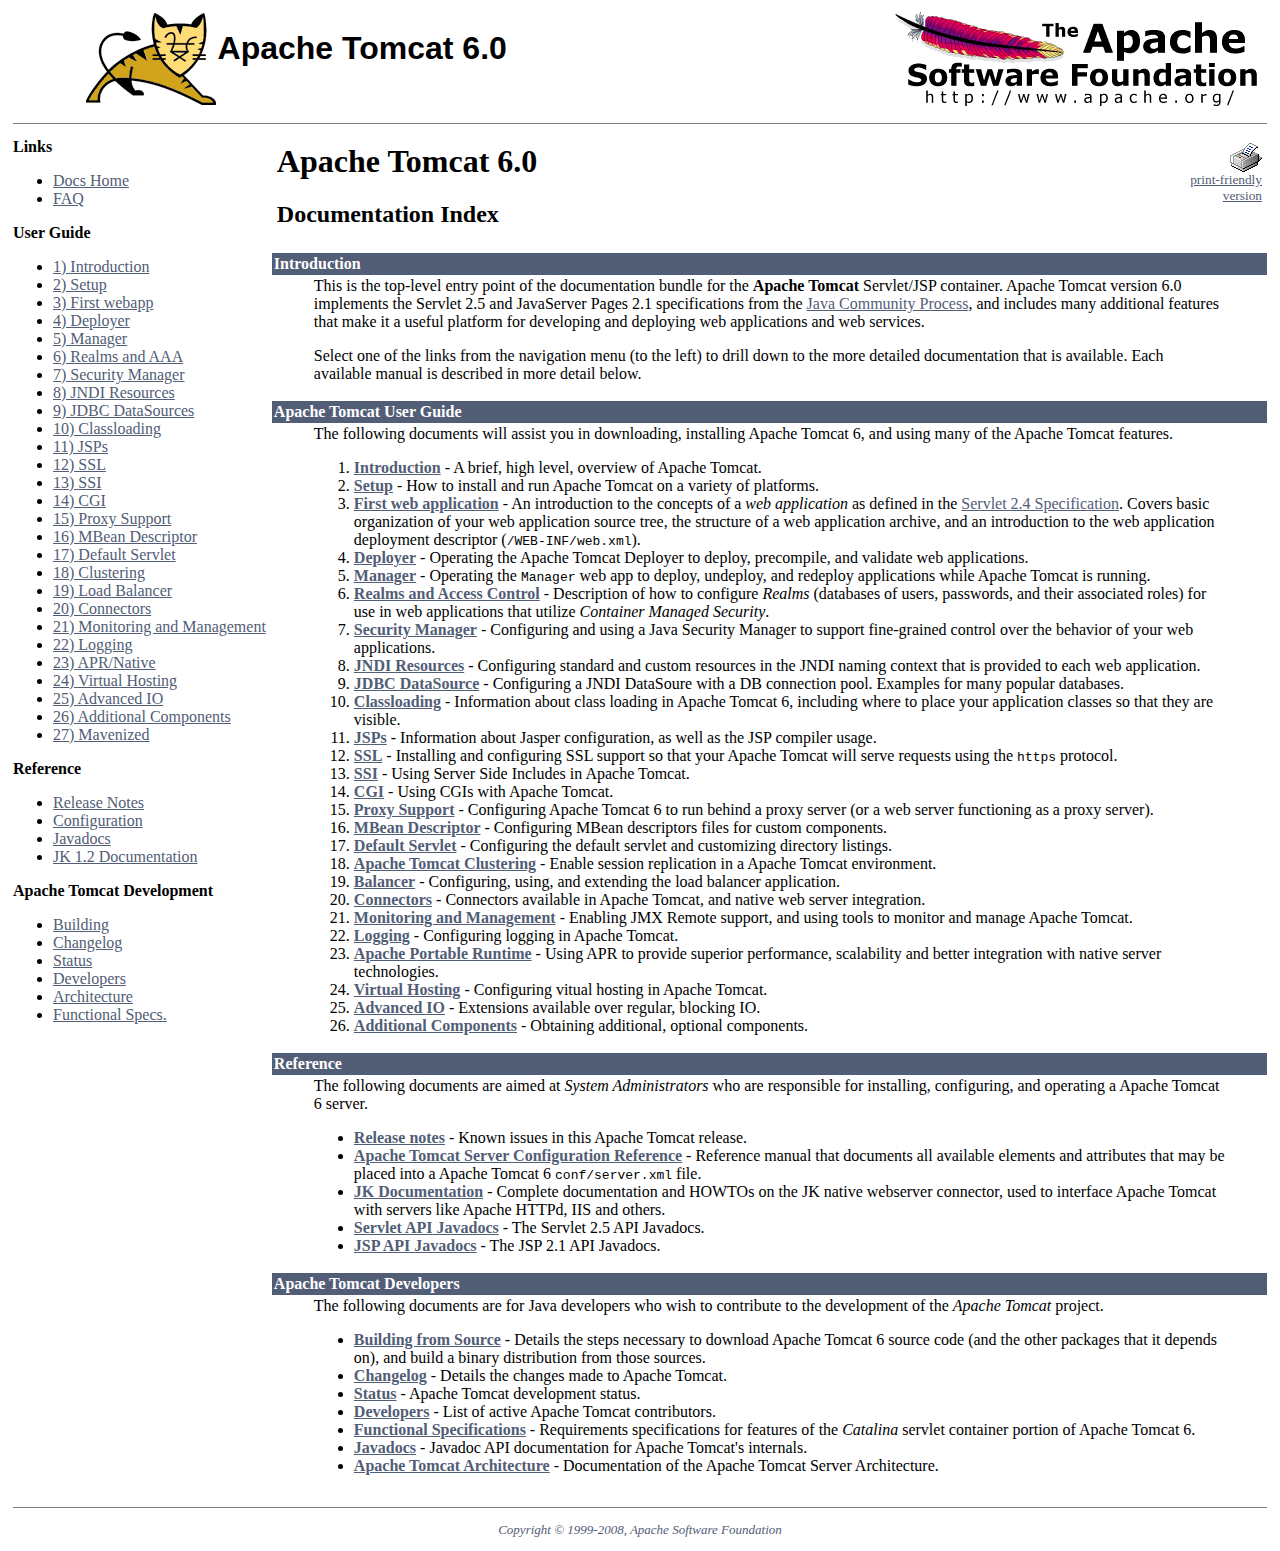
<file: Tomcat6.0/webapps/docs/index.html>
<html><head><META http-equiv="Content-Type" content="text/html; charset=iso-8859-1"><title>Apache Tomcat 6.0 - Documentation Index</title><meta value="Craig R. McClanahan" name="author"><meta value="craigmcc@apache.org" name="email"><meta value="Remy Maucherat" name="author"><meta value="remm@apache.org" name="email"><meta value="Yoav Shapira" name="author"><meta value="yoavs@apache.org" name="email"></head><body vlink="#525D76" alink="#525D76" link="#525D76" text="#000000" bgcolor="#ffffff"><table cellspacing="0" width="100%" border="0"><!--PAGE HEADER--><tr><td><!--PROJECT LOGO--><a href="http://tomcat.apache.org/"><img border="0" alt="
      The Apache Tomcat Servlet/JSP Container
    " align="right" src="./images/tomcat.gif"></a></td><td><font face="arial,helvetica,sanserif"><h1>Apache Tomcat 6.0</h1></font></td><td><!--APACHE LOGO--><a href="http://www.apache.org/"><img border="0" alt="Apache Logo" align="right" src="./images/asf-logo.gif"></a></td></tr></table><table cellspacing="4" width="100%" border="0"><!--HEADER SEPARATOR--><tr><td colspan="2"><hr size="1" noshade></td></tr><tr><!--LEFT SIDE NAVIGATION--><td nowrap="true" valign="top" width="20%"><p><strong>Links</strong></p><ul><li><a href="index.html">Docs Home</a></li><li><a href="http://wiki.apache.org/tomcat/FAQ">FAQ</a></li></ul><p><strong>User Guide</strong></p><ul><li><a href="introduction.html">1) Introduction</a></li><li><a href="setup.html">2) Setup</a></li><li><a href="appdev/index.html">3) First webapp</a></li><li><a href="deployer-howto.html">4) Deployer</a></li><li><a href="manager-howto.html">5) Manager</a></li><li><a href="realm-howto.html">6) Realms and AAA</a></li><li><a href="security-manager-howto.html">7) Security Manager</a></li><li><a href="jndi-resources-howto.html">8) JNDI Resources</a></li><li><a href="jndi-datasource-examples-howto.html">9) JDBC DataSources</a></li><li><a href="class-loader-howto.html">10) Classloading</a></li><li><a href="jasper-howto.html">11) JSPs</a></li><li><a href="ssl-howto.html">12) SSL</a></li><li><a href="ssi-howto.html">13) SSI</a></li><li><a href="cgi-howto.html">14) CGI</a></li><li><a href="proxy-howto.html">15) Proxy Support</a></li><li><a href="mbeans-descriptor-howto.html">16) MBean Descriptor</a></li><li><a href="default-servlet.html">17) Default Servlet</a></li><li><a href="cluster-howto.html">18) Clustering</a></li><li><a href="balancer-howto.html">19) Load Balancer</a></li><li><a href="connectors.html">20) Connectors</a></li><li><a href="monitoring.html">21) Monitoring and Management</a></li><li><a href="logging.html">22) Logging</a></li><li><a href="apr.html">23) APR/Native</a></li><li><a href="virtual-hosting-howto.html">24) Virtual Hosting</a></li><li><a href="aio.html">25) Advanced IO</a></li><li><a href="extras.html">26) Additional Components</a></li><li><a href="maven-jars.html">27) Mavenized</a></li></ul><p><strong>Reference</strong></p><ul><li><a href="RELEASE-NOTES.txt">Release Notes</a></li><li><a href="config/index.html">Configuration</a></li><li><a href="api/index.html">Javadocs</a></li><li><a href="http://tomcat.apache.org/connectors-doc/">JK 1.2 Documentation</a></li></ul><p><strong>Apache Tomcat Development</strong></p><ul><li><a href="building.html">Building</a></li><li><a href="changelog.html">Changelog</a></li><li><a href="http://wiki.apache.org/tomcat/TomcatVersions">Status</a></li><li><a href="developers.html">Developers</a></li><li><a href="architecture/index.html">Architecture</a></li><li><a href="funcspecs/index.html">Functional Specs.</a></li></ul></td><!--RIGHT SIDE MAIN BODY--><td align="left" valign="top" width="80%"><table cellspacing="4" width="100%" border="0"><tr><td valign="top" align="left"><h1>Apache Tomcat 6.0</h1><h2>Documentation Index</h2></td><td nowrap="true" valign="top" align="right"><small><a href="printer/index.html"><img alt="Printer Friendly Version" border="0" src="./images/printer.gif"><br>print-friendly<br>version
                    </a></small></td></tr></table><table cellpadding="2" cellspacing="0" border="0"><tr><td bgcolor="#525D76"><font face="arial,helvetica.sanserif" color="#ffffff"><a name="Introduction"><strong>Introduction</strong></a></font></td></tr><tr><td><blockquote>

<p>This is the top-level entry point of the documentation bundle for the
<strong>Apache Tomcat</strong> Servlet/JSP container.  Apache Tomcat version 6.0
implements the
Servlet 2.5 and JavaServer Pages 2.1 specifications from the
<a href="http://www.jcp.org">Java Community Process</a>, and includes many
additional features that make it a useful platform for developing and deploying
web applications and web services.</p>

<p>Select one of the links from the navigation menu (to the left) to drill
down to the more detailed documentation that is available.  Each available
manual is described in more detail below.</p>

</blockquote></td></tr></table><table cellpadding="2" cellspacing="0" border="0"><tr><td bgcolor="#525D76"><font face="arial,helvetica.sanserif" color="#ffffff"><a name="Apache Tomcat User Guide"><strong>Apache Tomcat User Guide</strong></a></font></td></tr><tr><td><blockquote>

<p>The following documents will assist you in downloading, installing
Apache Tomcat 6, and using many of the Apache Tomcat features.</p>

<ol>
<li><a href="introduction.html"><strong>Introduction</strong></a> - A
    brief, high level, overview of Apache Tomcat.</li>
<li><a href="setup.html"><strong>Setup</strong></a> - How to install and run
    Apache Tomcat on a variety of platforms.</li>
<li><a href="appdev/index.html"><strong>First web application</strong></a>
    - An introduction to the concepts of a <em>web application</em> as defined
    in the <a href="http://java.sun.com/products/servlet/download.html">Servlet
    2.4 Specification</a>.  Covers basic organization of your web application
    source tree, the structure of a web application archive, and an
    introduction to the web application deployment descriptor
    (<code>/WEB-INF/web.xml</code>).</li>
<li><a href="deployer-howto.html"><strong>Deployer</strong></a> -
    Operating the Apache Tomcat Deployer to deploy, precompile, and validate web
    applications.</li>
<li><a href="manager-howto.html"><strong>Manager</strong></a> -
    Operating the <code>Manager</code> web app to deploy, undeploy, and
    redeploy applications while Apache Tomcat is running.</li>
<li><a href="realm-howto.html"><strong>Realms and Access Control</strong></a>
    - Description of how to configure <em>Realms</em> (databases of users,
    passwords, and their associated roles) for use in web applications that
    utilize <em>Container Managed Security</em>.</li>
<li><a href="security-manager-howto.html"><strong>Security Manager</strong></a>
    - Configuring and using a Java Security Manager to
    support fine-grained control over the behavior of your web applications.
    </li>
<li><a href="jndi-resources-howto.html"><strong>JNDI Resources</strong></a>
    - Configuring standard and custom resources in the JNDI naming context
    that is provided to each web application.</li>
<li><a href="jndi-datasource-examples-howto.html">
    <strong>JDBC DataSource</strong></a>
    - Configuring a JNDI DataSoure with a DB connection pool.
    Examples for many popular databases.</li>
<li><a href="class-loader-howto.html"><strong>Classloading</strong></a>
    - Information about class loading in Apache Tomcat 6, including where to place
    your application classes so that they are visible.</li>
<li><a href="jasper-howto.html"><strong>JSPs</strong></a>
    - Information about Jasper configuration, as well as the JSP compiler
    usage.</li>
<li><a href="ssl-howto.html"><strong>SSL</strong></a> -
    Installing and
    configuring SSL support so that your Apache Tomcat will serve requests using
    the <code>https</code> protocol.</li>
<li><a href="ssi-howto.html"><strong>SSI</strong></a> -
    Using Server Side Includes in Apache Tomcat.</li>
<li><a href="cgi-howto.html"><strong>CGI</strong></a> -
    Using CGIs with Apache Tomcat.</li>
<li><a href="proxy-howto.html"><strong>Proxy Support</strong></a> -
    Configuring Apache Tomcat 6 to run behind a proxy server (or a web server
    functioning as a proxy server).</li>
<li><a href="mbeans-descriptor-howto.html"><strong>MBean Descriptor</strong></a> -
    Configuring MBean descriptors files for custom components.</li>
<li><a href="default-servlet.html"><strong>Default Servlet</strong></a> -
    Configuring the default servlet and customizing directory listings.</li>
<li><a href="cluster-howto.html"><strong>Apache Tomcat Clustering</strong></a> -
    Enable session replication in a Apache Tomcat environment.</li>
<li><a href="balancer-howto.html"><strong>Balancer</strong></a> -
    Configuring, using, and extending the load balancer application.</li>
<li><a href="connectors.html"><strong>Connectors</strong></a> -
    Connectors available in Apache Tomcat, and native web server integration.</li>
<li><a href="monitoring.html"><strong>Monitoring and Management</strong></a> -
    Enabling JMX Remote support, and using tools to monitor and manage Apache Tomcat.</li>
<li><a href="logging.html"><strong>Logging</strong></a> -
    Configuring logging in Apache Tomcat.</li>
<li><a href="apr.html"><strong>Apache Portable Runtime</strong></a> -
    Using APR to provide superior performance, scalability and better
    integration with native server technologies.</li>
<li><a href="virtual-hosting-howto.html"><strong>Virtual Hosting</strong></a> -
    Configuring vitual hosting in Apache Tomcat.</li>
<li><a href="aio.html"><strong>Advanced IO</strong></a> -
    Extensions available over regular, blocking IO.</li>
<li><a href="extras.html"><strong>Additional Components</strong></a> -
    Obtaining additional, optional components.</li>

</ol>

</blockquote></td></tr></table><table cellpadding="2" cellspacing="0" border="0"><tr><td bgcolor="#525D76"><font face="arial,helvetica.sanserif" color="#ffffff"><a name="Reference"><strong>Reference</strong></a></font></td></tr><tr><td><blockquote>

<p>The following documents are aimed at <em>System Administrators</em> who
are responsible for installing, configuring, and operating a Apache Tomcat 6 server.
</p>
<ul>
<li><a href="RELEASE-NOTES.txt"><strong>Release notes</strong></a>
    - Known issues in this Apache Tomcat release.
    </li>
<li><a href="config/index.html"><strong>Apache Tomcat Server Configuration Reference</strong></a>
    - Reference manual that documents all available elements and attributes
      that may be placed into a Apache Tomcat 6 <code>conf/server.xml</code> file.
    </li>
<li><a href="http://tomcat.apache.org/connectors-doc/index.html"><strong>JK Documentation</strong></a>
    - Complete documentation and HOWTOs on the JK native webserver connector,
      used to interface Apache Tomcat with servers like Apache HTTPd, IIS
      and others.</li>
<li><a href="http://java.sun.com/products/servlet/2.5/docs/servlet-2_5-mr2/index.html">
    <strong>Servlet API Javadocs</strong></a> - The Servlet 2.5 API Javadocs.</li>
<li><a href="http://java.sun.com/products/jsp/2.1/docs/jsp-2_1-pfd2/index.html">
    <strong>JSP API Javadocs</strong></a> - The JSP 2.1 API Javadocs.</li>
</ul>

</blockquote></td></tr></table><table cellpadding="2" cellspacing="0" border="0"><tr><td bgcolor="#525D76"><font face="arial,helvetica.sanserif" color="#ffffff"><a name="Apache Tomcat Developers"><strong>Apache Tomcat Developers</strong></a></font></td></tr><tr><td><blockquote>

<p>The following documents are for Java developers who wish to contribute to
the development of the <em>Apache Tomcat</em> project.</p>
<ul>
<li><a href="building.html"><strong>Building from Source</strong></a> -
    Details the steps necessary to download Apache Tomcat 6 source code (and the
    other packages that it depends on), and build a binary distribution from
    those sources.
    </li>
<li><a href="changelog.html"><strong>Changelog</strong></a> - Details the
    changes made to Apache Tomcat.
    </li>
<li><a href="status.html"><strong>Status</strong></a> - Apache Tomcat development
    status.
    </li>
<li><a href="developers.html"><strong>Developers</strong></a> - List of active
    Apache Tomcat contributors.
    </li>
<li><a href="funcspecs/index.html"><strong>Functional Specifications</strong></a>
    - Requirements specifications for features of the <em>Catalina</em> servlet
    container portion of Apache Tomcat 6.</li>
<li><a href="api/index.html"><strong>Javadocs</strong></a>
    - Javadoc API documentation for Apache Tomcat's internals.</li>
<li><a href="architecture/index.html"><strong>Apache Tomcat Architecture</strong></a>
    - Documentation of the Apache Tomcat Server Architecture.</li>
</ul>

</blockquote></td></tr></table></td></tr><!--FOOTER SEPARATOR--><tr><td colspan="2"><hr size="1" noshade></td></tr><!--PAGE FOOTER--><tr><td colspan="2"><div align="center"><font size="-1" color="#525D76"><em>
        Copyright &copy; 1999-2008, Apache Software Foundation
        </em></font></div></td></tr></table></body></html>
</file>
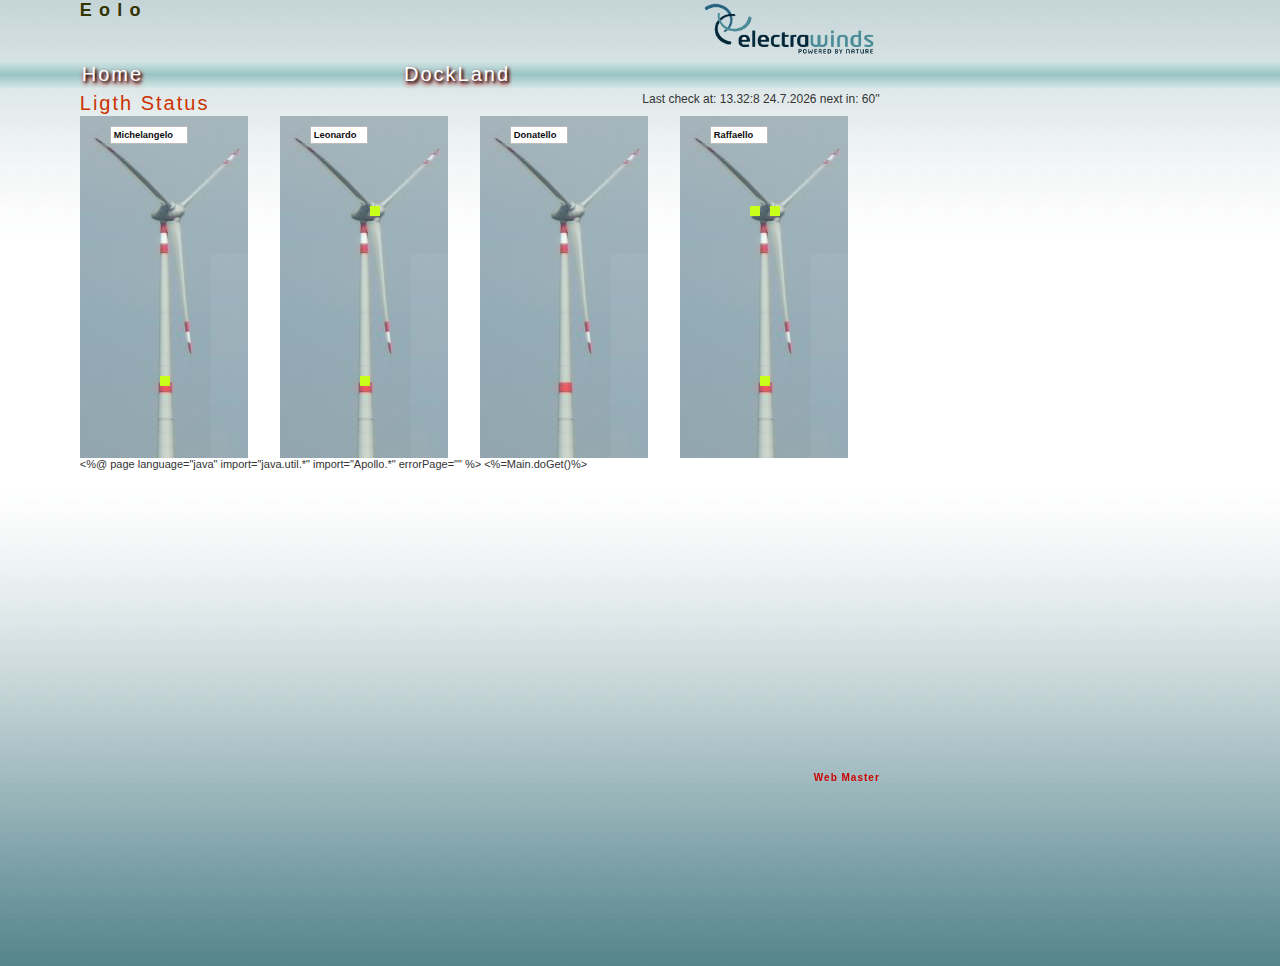
<file: Tomcat6.0/webapps/eolo/index.html>
<!DOCTYPE html PUBLIC "-//W3C//DTD XHTML 1.0 Transitional//EN" "http://www.w3.org/TR/xhtml1/DTD/xhtml1-transitional.dtd">
<html xmlns="http://www.w3.org/1999/xhtml">

<head>
<title>Show Ligth Status</title>
<meta http-equiv="Content-Type" content="text/html; charset=utf-8" />

 <style type="text/css">
			@import url(css/default.css);
			@import url(css/main.css);
			@import url(css/milkbox/milkbox.css);/* Milkbox css */
		</style>
		
<script type="text/javascript" src="js/mootools-1.2.1-core-yc.js"></script>
<script type="text/javascript" src="js/mootools-1.2-more.js"></script> 
<script type="text/javascript" src="js/milkbox.js"></script>


<link rel="stylesheet" href="utils/mm_lodging1.css" type="text/css" />
<link rel="stylesheet" href="utils/css/naviBar.css" type="text/css" />
<link rel="stylesheet" href="utils/css/towrLegend.css" type="text/css" media="screen" />
<link rel="shortcut icon" href="utils/imgs/favicon.ico" />
<link rel="icon" href="utils/imgs/extra/animated_favicon1.gif" type="image/gif" />

<STYLE type="text/css" media="screen">
	img.imageTorre1{ display: none; }
	dl#Torre1{
		margin: 0;
		padding: 0;
		background: transparent url(Foto_Torre.jpg) top left no-repeat;
		height: 342px;
		width:  200px;
		position: relative;
	}
	img.imageTorre2{ display: none; }
	dl#Torre2{
		margin: 0;
		padding: 0;
		background: transparent url(Foto_Torre.jpg) top left no-repeat;
		height: 342px;
		width:  200px;
		position: relative;
	}
	img.imageTorre3{ display: none; }
	dl#Torre3{
		margin: 0;
		padding: 0;
		background: transparent url(Foto_Torre.jpg) top left no-repeat;
		height: 342px;
		width:  200px;
		position: relative;
	}
	img.imageTorre4{ display: none; }
	dl#Torre4{
		margin: 0;
		padding: 0;
		background: transparent url(Foto_Torre.jpg) top left no-repeat;
		height: 342px;
		width:  200px;
		position: relative;
	}
</STYLE>

<script src="utils/js/main.js"></script> 

</head>
<body onload="TheTimer(); 
			  LampMichelangelo0();
				LampMichelangelo1();
				LampMichelangelo2();
				LampLeonardo0();
				LampLeonardo1();
				LampLeonardo2();
				LampDonatello0();
				LampDonatello1();
				LampDonatello2();
				LampRaffaello0();
				LampRaffaello1();
				LampRaffaello2();">

<img src="utils/imgs/Foto_Torre.jpg" alt="TOWR" width="197" height="342" class="imageTorre1" />
<img src="utils/imgs/Foto_Torre.jpg" alt="TOWR" width="197" height="342" class="imageTorre2" />
<table width="100%" border="0" cellspacing="0" cellpadding="0" align="center">
	<tr>
	<td width="15%" nowrap="nowrap">&nbsp;</td>
	<td height="60" class="logo" nowrap="nowrap"><div align="justify">Eolo</div></td>
	<td height="60" class="logo" nowrap="nowrap"><div align="right"><img src="utils/imgs/logo.png" alt="EWLogo" width="180" height="56" /></div></td>
	<td width="100%">&nbsp;</td>
	</tr>

	<tr>
	<td colspan="4"><img src="utils/mm_spacer.gif" alt="" width="1" height="1" border="0" /></td>
	</tr>

	<tr  class='topBar'>
		<td width="15%" height="20" >
		</td>
		<td colspan="2" height="20" class="navText" >
		<table border="0">
			<tr>
				<td width="20%" id="navigationButton1">
					<a href="http://www.electrawinds.be/"  target="_blank"><span class="ombra">Home</span></a>
					
				</td>
				<td width="10%">&nbsp;
					
				</td>
				<td width="20%" id="navigationButton2">
					<a href="img/Pontedera1.jpg" rel="milkbox[gall1]" title="Photo Pontedera">
					<span class="ombra">DockLand</span></a>
				</td>
			</tr>
		</table>
		</td>
		<td width="15%" height="20" >
		</td>
	</tr>
	<tr>
		<td colspan="4"><img src="utils/mm_spacer.gif" alt="" width="1" height="1" border="0" /></td>
	</tr>

	<tr>
	<td valign="top" width="15%"><img src="utils/mm_spacer.gif" alt="" width="15" height="1" border="0" /></td>
	<td colspan="2" valign="top" ><img src="utils/mm_spacer.gif" alt="" width="35" height="1" border="0" /><br />
	  <table width="710" border="0" cellspacing="0" cellpadding="1" >
        <tr>
          <td colspan="7"></td>
        </tr>
		<tr>
			<td colspan="7">
		</td>
	    </tr>
		<tr>			
			<td colspan="4">
				<div align="left" class="pageName">Ligth Status</div> 
			</td>
			<td width="460" colspan="3">
				<div id="orologio" name="orologio" align="right" class="sidebarText">Last check at: *time* next in: *time*</div> 
			</td>
		</tr>
        <tr>
		  <td width="200">  
			<dl id="Torre1" name="Torre1">
					<dd id="NameMichelangelo"><span >Michelangelo</span></dd>
					<dt id="LuceUno1">Ligth 1</dt>
					<dd id="Luce1Def1"><a id="Luce1Defa1" href="#"><span>Ligth 1</span></a></dd>
					<dt id="LuceDue1">Ligth 2</dt>
					<dd id="Luce2Def1"><a id="Luce2Defa1" href="#"><span>Ligth 2</span></a></dd>
					<dt id="LuceTre1">Ligth 3</dt>
					<dd id="Luce3Def1"><a id="Luce3Defa1" href="#"><span>Ligth 3</span></a></dd>
			</dl>
		  </td>
		  <td width="200" colspan="2">  
			<dl id="Torre2" name="Torre2">
					<dd id="NameLeonardo"><span >Leonardo</span></dd>
					<dt id="LuceUno2">Ligth 1</dt>
					<dd id="Luce1Def2"><a id="Luce1Defa2" href="#"><span>Ligth 1</span></a></dd>
					<dt id="LuceDue2">Ligth 2</dt>
					<dd id="Luce2Def2"><a id="Luce2Defa2" href="#"><span>Ligth 2</span></a></dd>
					<dt id="LuceTre2">Ligth 3</dt>
					<dd id="Luce3Def2"><a id="Luce3Defa2" href="#"><span>Ligth 3</span></a></dd>
			</dl>
		  </td>
		  <td width="200" colspan="2">  
			<dl id="Torre3" name="Torre3">
			<dd id="NameDonatello"><span >Donatello</span></dd>
					<dt id="LuceUno3">Ligth 1</dt>
					<dd id="Luce1Def3"><a id="Luce1Defa3" href="#"><span>Ligth 1</span></a></dd>
					<dt id="LuceDue3">Ligth 2</dt>
					<dd id="Luce2Def3"><a id="Luce2Defa3" href="#"><span>Ligth 2</span></a></dd>
					<dt id="LuceTre3">Ligth 3</dt>
					<dd id="Luce3Def3"><a id="Luce3Defa3" href="#"><span>Ligth 3</span></a></dd>
			</dl>
		  </td>
		  <td width="200" colspan="2">  
			<dl id="Torre4" name="Torre4">
			<dd id="NameRaffaello"><span >Raffaello</span></dd>
					<dt id="LuceUno4">Ligth 1</dt>
					<dd id="Luce1Def4"><a id="Luce1Defa4" href="#"><span>Ligth 1 </span></a></dd>
					<dt id="LuceDue4">Ligth 2</dt>
					<dd id="Luce2Def4"><a id="Luce2Defa4" href="#"><span>Ligth 2</span></a></dd>
					<dt id="LuceTre4">Ligth 3</dt>
					<dd id="Luce3Def4"><a id="Luce3Defa4" href="#"><span>Ligth 3</span></a></dd>
			</dl>
		  </td>
		</tr> 
		<tr>
		<td colspan="7">
			<div id="tabella" align="left"></div> 	
		  </td>
		</tr>
		<tr>
			<td colspan="7">
				<div align="center">   
					<iframe width="800" 
							height="300" 
							frameborder="0" 
							scrolling="no" 
							marginheight="0" 
							marginwidth="0" 
							src="http://maps.google.com/maps/ms?ie=UTF8&amp;hl=it&amp;msa=0&amp;msid=100304350058420776330.000462791c2bb412e6c79&amp;t=h&amp;ll=43.655391,10.605755&amp;spn=0.015214,0.038624&amp;output=embed&amp;s=AARTsJrmkNQNvWc3KJA1Du-Px0M4NJFhtw"></iframe>
				</div>
			</td>
		</tr>
      </table>
	  </td>
	<td>&nbsp;</td>
	</tr>

	<tr>
	<td width="15%">&nbsp;</td>
    <td width="35">&nbsp;</td>
    <td width="710" class="footerText"><div align="right"><a href="mailto:giovannilt@gmail.com">Web Master</a></div></td>
	<td width="100%">&nbsp;</td>
  </tr>
</table>
<div id="box" style="visibility:hidden">	
			<table id="gallery" cellspacing="0" style="margin-top:20px; ">
				<tr>
					<td>
						<a href="img/Pontedera2.jpg" rel="milkbox[gall1]" >
							<img src="img/Pontedera2.jpg" alt="" width="100" height="100" />
						</a>
					</td>
					<td>
						<a href="img/Pontedera3.jpg" rel="milkbox[gall1]" >
							<img src="img/Pontedera3.jpg" alt="" width="100" height="100" />
						</a>
					</td>
					<td>
						<a href="img/Pontedera4.jpg" rel="milkbox[gall1]" >
							<img src="img/Pontedera4.jpg" alt="" width="100" height="100" />
						</a>
					</td>
					<td>
						<a href="img/Pontedera5.jpg" rel="milkbox[gall1]" >
							<img src="img/Pontedera5.jpg" alt="" width="100" height="100" />
						</a>
					</td>
					<td>
						<a href="img/Pontedera6.jpg" rel="milkbox[gall1]" >
							<img src="img/Pontedera6.jpg" alt="" width="100" height="100" />
						</a>
					</td>
				</tr>
			</table>
	</div>
</body>
<script>
	ajaxFunction();
	document.getElementById('navigate').style.display = 'block';
	//PhotoNav.init('navigate', 400, 670, false, 0, false);
	// DEBUG MODE PhotoNav.init('navigate', 400, 670, false, 0, true);
</script>
</html>
</file>
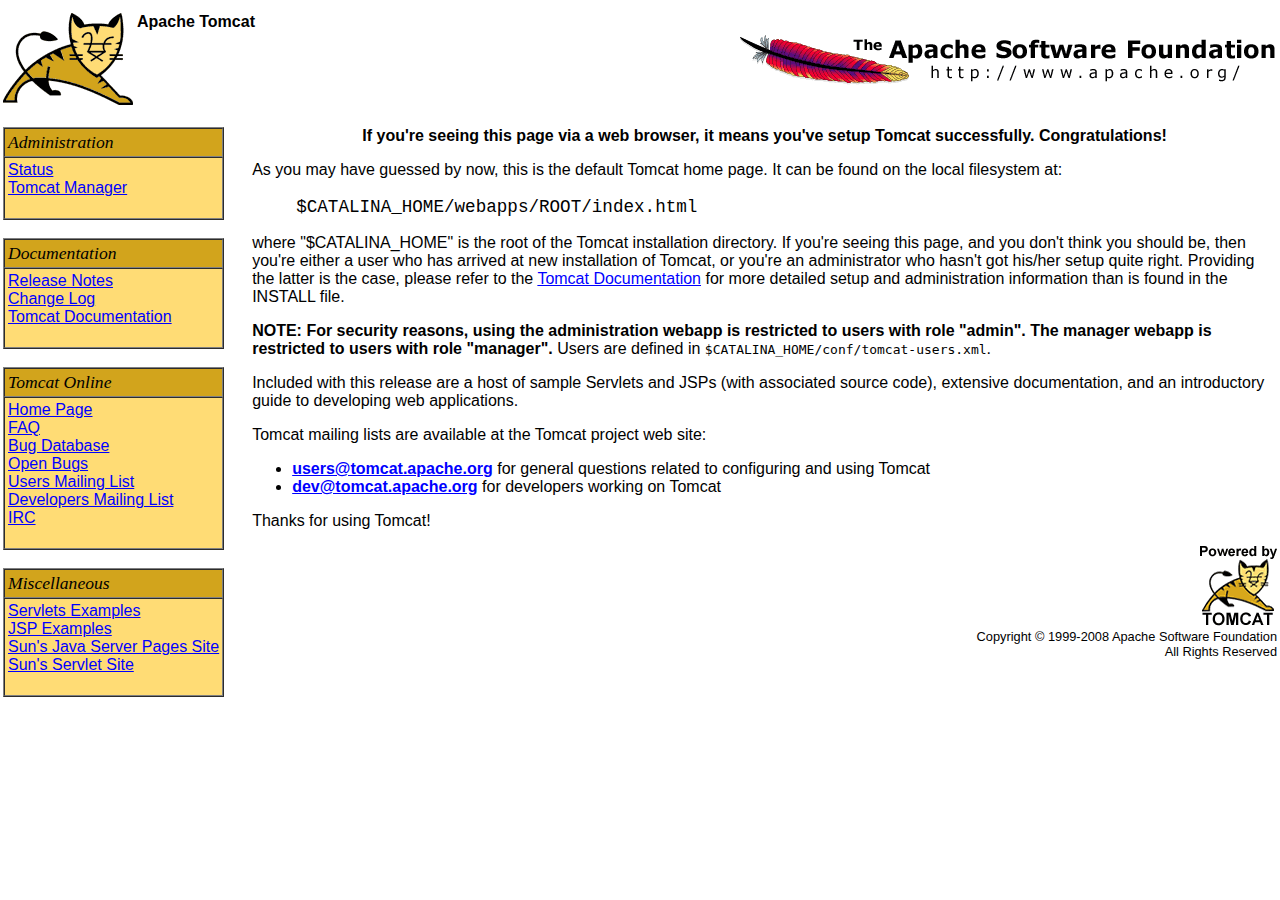
<file: Tomcat6.0/webapps/ROOT/index.html>
<!--
  Licensed to the Apache Software Foundation (ASF) under one or more
  contributor license agreements.  See the NOTICE file distributed with
  this work for additional information regarding copyright ownership.
  The ASF licenses this file to You under the Apache License, Version 2.0
  (the "License"); you may not use this file except in compliance with
  the License.  You may obtain a copy of the License at

      http://www.apache.org/licenses/LICENSE-2.0

  Unless required by applicable law or agreed to in writing, software
  distributed under the License is distributed on an "AS IS" BASIS,
  WITHOUT WARRANTIES OR CONDITIONS OF ANY KIND, either express or implied.
  See the License for the specific language governing permissions and
  limitations under the License.
-->
<?xml version="1.0" encoding="ISO-8859-1"?>
<!DOCTYPE html PUBLIC "-//W3C//DTD XHTML 1.0 Strict//EN"
   "http://www.w3.org/TR/xhtml1/DTD/xhtml1-strict.dtd">
<html xmlns="http://www.w3.org/1999/xhtml" xml:lang="en" lang="en">
    <head>
    <title>Apache Tomcat</title>
    <style type="text/css">
    /*<![CDATA[*/
      body {
          color: #000000;
          background-color: #FFFFFF;
	  font-family: Arial, "Times New Roman", Times, serif;
          margin: 10px 0px;
      }

    img {
       border: none;
    }
    
    a:link, a:visited {
        color: blue
    }

    th {
        font-family: Verdana, "Times New Roman", Times, serif;
        font-size: 110%;
        font-weight: normal;
        font-style: italic;
        background: #D2A41C;
        text-align: left;
    }

    td {
        color: #000000;
	font-family: Arial, Helvetica, sans-serif;
    }
    
    td.menu {
        background: #FFDC75;
    }

    .center {
        text-align: center;
    }

    .code {
        color: #000000;
        font-family: "Courier New", Courier, monospace;
        font-size: 110%;
        margin-left: 2.5em;
    }
    
     #banner {
        margin-bottom: 12px;
     }

     p#congrats {
         margin-top: 0;
         font-weight: bold;
         text-align: center;
     }

     p#footer {
         text-align: right;
         font-size: 80%;
     }
     /*]]>*/
   </style>
</head>

<body>

<!-- Header -->
<table id="banner" width="100%">
    <tr>
      <td align="left" style="width:130px">
      <a href="http://tomcat.apache.org/">
        <img src="tomcat.gif" height="92" width="130" alt="The Mighty Tomcat - MEOW!"/>
      </a>
      </td>
      <td align="left" valign="top"><b>Apache Tomcat</b></td>
      <td align="right">
        <a href="http://www.apache.org/">
	  <img src="asf-logo-wide.gif" height="51" width="537" alt="The Apache Software Foundation"/>
	</a>
       </td>
     </tr>
</table>

<table>
    <tr>

        <!-- Table of Contents -->
        <td valign="top">
            <table width="100%" border="1" cellspacing="0" cellpadding="3">
                <tr>
		  <th>Administration</th>
                </tr>
                <tr>
		  <td class="menu">
		    <a href="/manager/status">Status</a><br/>
                    <a href="/manager/html">Tomcat&nbsp;Manager</a><br/>
                    &nbsp;
                  </td>
                </tr>
            </table>

	    <br />
            <table width="100%" border="1" cellspacing="0" cellpadding="3">
                <tr>
		  <th>Documentation</th>
                </tr>
                <tr>
                  <td class="menu">
                    <a href="RELEASE-NOTES.txt">Release&nbsp;Notes</a><br/>
                    <a href="/docs/changelog.html">Change&nbsp;Log</a><br/>
                    <a href="/docs">Tomcat&nbsp;Documentation</a><br/>                        &nbsp;
                    &nbsp;
		    </td>
                </tr>
            </table>
	    
            <br/>
            <table width="100%" border="1" cellspacing="0" cellpadding="3">
                <tr>
                  <th>Tomcat Online</th>
                </tr>
                <tr>
                  <td class="menu">
                    <a href="http://tomcat.apache.org/">Home&nbsp;Page</a><br/>
		    <a href="http://tomcat.apache.org/faq/">FAQ</a><br/>
                    <a href="http://tomcat.apache.org/bugreport.html">Bug&nbsp;Database</a><br/>
                    <a href="http://issues.apache.org/bugzilla/buglist.cgi?bug_status=UNCONFIRMED&amp;bug_status=NEW&amp;bug_status=ASSIGNED&amp;bug_status=REOPENED&amp;bug_status=RESOLVED&amp;resolution=LATER&amp;resolution=REMIND&amp;resolution=---&amp;bugidtype=include&amp;product=Tomcat+6&amp;cmdtype=doit&amp;order=Importance">Open Bugs</a><br/>
                    <a href="http://mail-archives.apache.org/mod_mbox/tomcat-users/">Users&nbsp;Mailing&nbsp;List</a><br/>
                    <a href="http://mail-archives.apache.org/mod_mbox/tomcat-dev/">Developers&nbsp;Mailing&nbsp;List</a><br/>
                    <a href="irc://irc.freenode.net/#tomcat">IRC</a><br/>
		    &nbsp;
                  </td>
                </tr>
            </table>
	    
            <br/>
            <table width="100%" border="1" cellspacing="0" cellpadding="3">
                <tr>
		  <th>Miscellaneous</th>
                </tr>
                <tr>
                  <td class="menu">
                    <a href="/examples/servlets/">Servlets Examples</a><br/>
                    <a href="/examples/jsp/">JSP Examples</a><br/>
                    <a href="http://java.sun.com/products/jsp">Sun's&nbsp;Java&nbsp;Server&nbsp;Pages&nbsp;Site</a><br/>
                    <a href="http://java.sun.com/products/servlet">Sun's&nbsp;Servlet&nbsp;Site</a><br/>
    		    &nbsp;
                  </td>
                </tr>
            </table>
        </td>

        <td style="width:20px">&nbsp;</td>
	
        <!-- Body -->
        <td align="left" valign="top">
          <p id="congrats">If you're seeing this page via a web browser, it means you've setup Tomcat successfully. Congratulations!</p>
 
          <p>As you may have guessed by now, this is the default Tomcat home page. It can be found on the local filesystem at:</p>
          <p class="code">$CATALINA_HOME/webapps/ROOT/index.html</p>
	  
          <p>where "$CATALINA_HOME" is the root of the Tomcat installation directory. If you're seeing this page, and you don't think you should be, then you're either a user who has arrived at new installation of Tomcat, or you're an administrator who hasn't got his/her setup quite right. Providing the latter is the case, please refer to the <a href="/docs">Tomcat Documentation</a> for more detailed setup and administration information than is found in the INSTALL file.</p>

            <p><b>NOTE: For security reasons, using the administration webapp
            is restricted to users with role "admin". The manager webapp
            is restricted to users with role "manager".</b>
            Users are defined in <code>$CATALINA_HOME/conf/tomcat-users.xml</code>.</p>

            <p>Included with this release are a host of sample Servlets and JSPs (with associated source code), extensive documentation, and an introductory guide to developing web applications.</p>

            <p>Tomcat mailing lists are available at the Tomcat project web site:</p>

           <ul>
               <li><b><a href="mailto:users@tomcat.apache.org">users@tomcat.apache.org</a></b> for general questions related to configuring and using Tomcat</li>
               <li><b><a href="mailto:dev@tomcat.apache.org">dev@tomcat.apache.org</a></b> for developers working on Tomcat</li>
           </ul>

            <p>Thanks for using Tomcat!</p>

            <p id="footer"><img src="tomcat-power.gif" width="77" height="80" alt="Powered by Tomcat"/><br/>
	    &nbsp;

	    Copyright &copy; 1999-2008 Apache Software Foundation<br/>
            All Rights Reserved
            </p>
        </td>

    </tr>
</table>

</body>
</html>
</file>
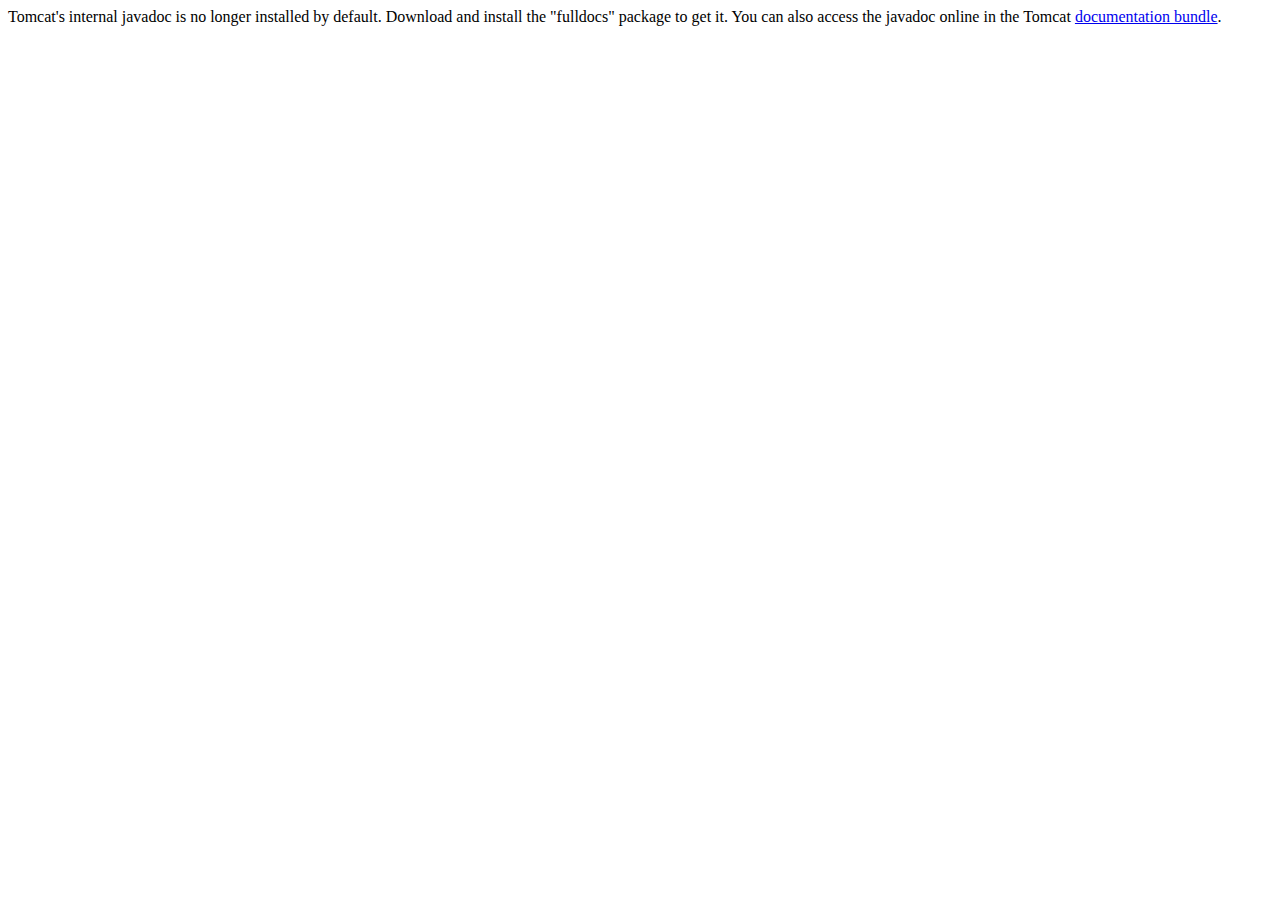
<file: Tomcat6.0/webapps/docs/api/index.html>
<!--
  Licensed to the Apache Software Foundation (ASF) under one or more
  contributor license agreements.  See the NOTICE file distributed with
  this work for additional information regarding copyright ownership.
  The ASF licenses this file to You under the Apache License, Version 2.0
  (the "License"); you may not use this file except in compliance with
  the License.  You may obtain a copy of the License at

      http://www.apache.org/licenses/LICENSE-2.0

  Unless required by applicable law or agreed to in writing, software
  distributed under the License is distributed on an "AS IS" BASIS,
  WITHOUT WARRANTIES OR CONDITIONS OF ANY KIND, either express or implied.
  See the License for the specific language governing permissions and
  limitations under the License.
-->
<!doctype html public "-//w3c//dtd html 4.0 transitional//en" "http://www.w3.org/TR/REC-html40/strict.dtd">
<html>
    <head>
    <meta http-equiv="Content-Type" content="text/html; charset=iso-8859-1">
    <title>API docs</title>
</head>

<body>

Tomcat's internal javadoc is no longer installed by default. Download and install 
the "fulldocs" package to get it.

You can also access the javadoc online in the Tomcat 
<a href="http://tomcat.apache.org/tomcat-6.0-doc/">documentation bundle</a>.

</body>
</html>
</file>
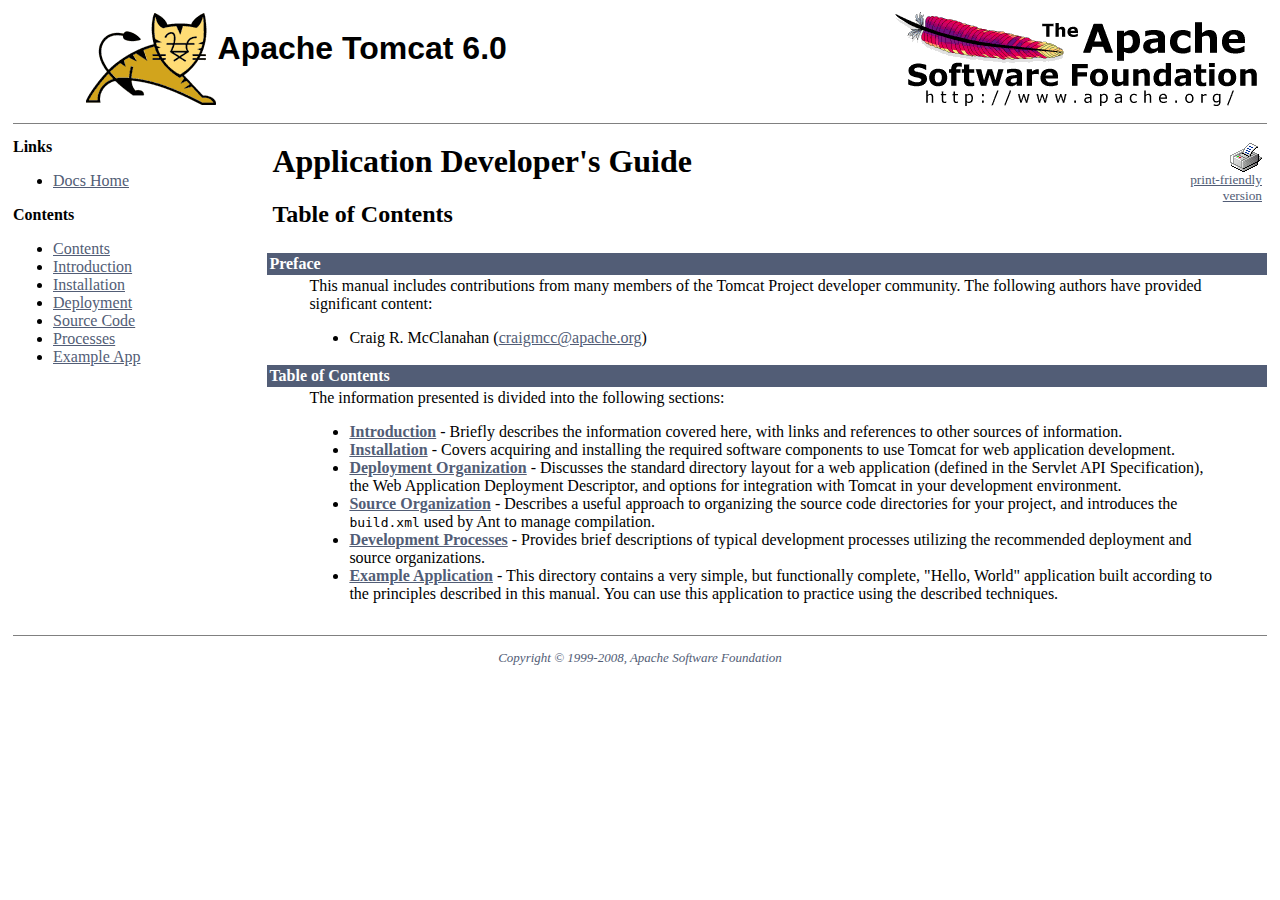
<file: Tomcat6.0/webapps/docs/appdev/index.html>
<html><head><META http-equiv="Content-Type" content="text/html; charset=iso-8859-1"><title>Application Developer's Guide - Table of Contents</title><meta value="Craig R. McClanahan" name="author"><meta value="craigmcc@apache.org" name="email"></head><body vlink="#525D76" alink="#525D76" link="#525D76" text="#000000" bgcolor="#ffffff"><table cellspacing="0" width="100%" border="0"><!--PAGE HEADER--><tr><td><!--PROJECT LOGO--><a href="http://tomcat.apache.org/"><img border="0" alt="
      The Apache Tomcat Servlet/JSP Container
    " align="right" src="../images/tomcat.gif"></a></td><td><font face="arial,helvetica,sanserif"><h1>Apache Tomcat 6.0</h1></font></td><td><!--APACHE LOGO--><a href="http://www.apache.org/"><img border="0" alt="Apache Logo" align="right" src="../images/asf-logo.gif"></a></td></tr></table><table cellspacing="4" width="100%" border="0"><!--HEADER SEPARATOR--><tr><td colspan="2"><hr size="1" noshade></td></tr><tr><!--LEFT SIDE NAVIGATION--><td nowrap="true" valign="top" width="20%"><p><strong>Links</strong></p><ul><li><a href="../index.html">Docs Home</a></li></ul><p><strong>Contents</strong></p><ul><li><a href="index.html">Contents</a></li><li><a href="introduction.html">Introduction</a></li><li><a href="installation.html">Installation</a></li><li><a href="deployment.html">Deployment</a></li><li><a href="source.html">Source Code</a></li><li><a href="processes.html">Processes</a></li><li><a href="sample/">Example App</a></li></ul></td><!--RIGHT SIDE MAIN BODY--><td align="left" valign="top" width="80%"><table cellspacing="4" width="100%" border="0"><tr><td valign="top" align="left"><h1>Application Developer's Guide</h1><h2>Table of Contents</h2></td><td nowrap="true" valign="top" align="right"><small><a href="printer/index.html"><img alt="Printer Friendly Version" border="0" src="../images/printer.gif"><br>print-friendly<br>version
                    </a></small></td></tr></table><table cellpadding="2" cellspacing="0" border="0"><tr><td bgcolor="#525D76"><font face="arial,helvetica.sanserif" color="#ffffff"><a name="Preface"><strong>Preface</strong></a></font></td></tr><tr><td><blockquote>

<p>This manual includes contributions from many members of the Tomcat Project
developer community.  The following authors have provided significant content:
</p>
<ul>
<li>Craig R. McClanahan
    (<a href="mailto:craigmcc@apache.org">craigmcc@apache.org</a>)</li>
</ul>

</blockquote></td></tr></table><table cellpadding="2" cellspacing="0" border="0"><tr><td bgcolor="#525D76"><font face="arial,helvetica.sanserif" color="#ffffff"><a name="Table of Contents"><strong>Table of Contents</strong></a></font></td></tr><tr><td><blockquote>

<p>The information presented is divided into the following sections:</p>
<ul>
<li><a href="introduction.html"><strong>Introduction</strong></a> -
    Briefly describes the information covered here, with
    links and references to other sources of information.</li>
<li><a href="installation.html"><strong>Installation</strong></a> -
    Covers acquiring and installing the required software
    components to use Tomcat for web application development.</li>
<li><a href="deployment.html"><strong>Deployment Organization</strong></a> -
    Discusses the standard directory layout for a web application
    (defined in the Servlet API Specification), the Web Application
    Deployment Descriptor, and options for integration with Tomcat
    in your development environment.</li>
<li><a href="source.html"><strong>Source Organization</strong></a> -
    Describes a useful approach to organizing the source code
    directories for your project, and introduces the
    <code>build.xml</code> used by Ant to manage compilation.</li>
<li><a href="processes.html"><strong>Development Processes</strong></a> -
    Provides brief descriptions of typical development processes
    utilizing the recommended deployment and source organizations.</li>
<li><a href="sample/"><strong>Example Application</strong></a> -
    This directory contains a very simple, but functionally complete,
    "Hello, World" application built according to the principles
    described in this manual.  You can use this application to
    practice using the described techniques.</li>
</ul>

</blockquote></td></tr></table></td></tr><!--FOOTER SEPARATOR--><tr><td colspan="2"><hr size="1" noshade></td></tr><!--PAGE FOOTER--><tr><td colspan="2"><div align="center"><font size="-1" color="#525D76"><em>
        Copyright &copy; 1999-2008, Apache Software Foundation
        </em></font></div></td></tr></table></body></html>
</file>
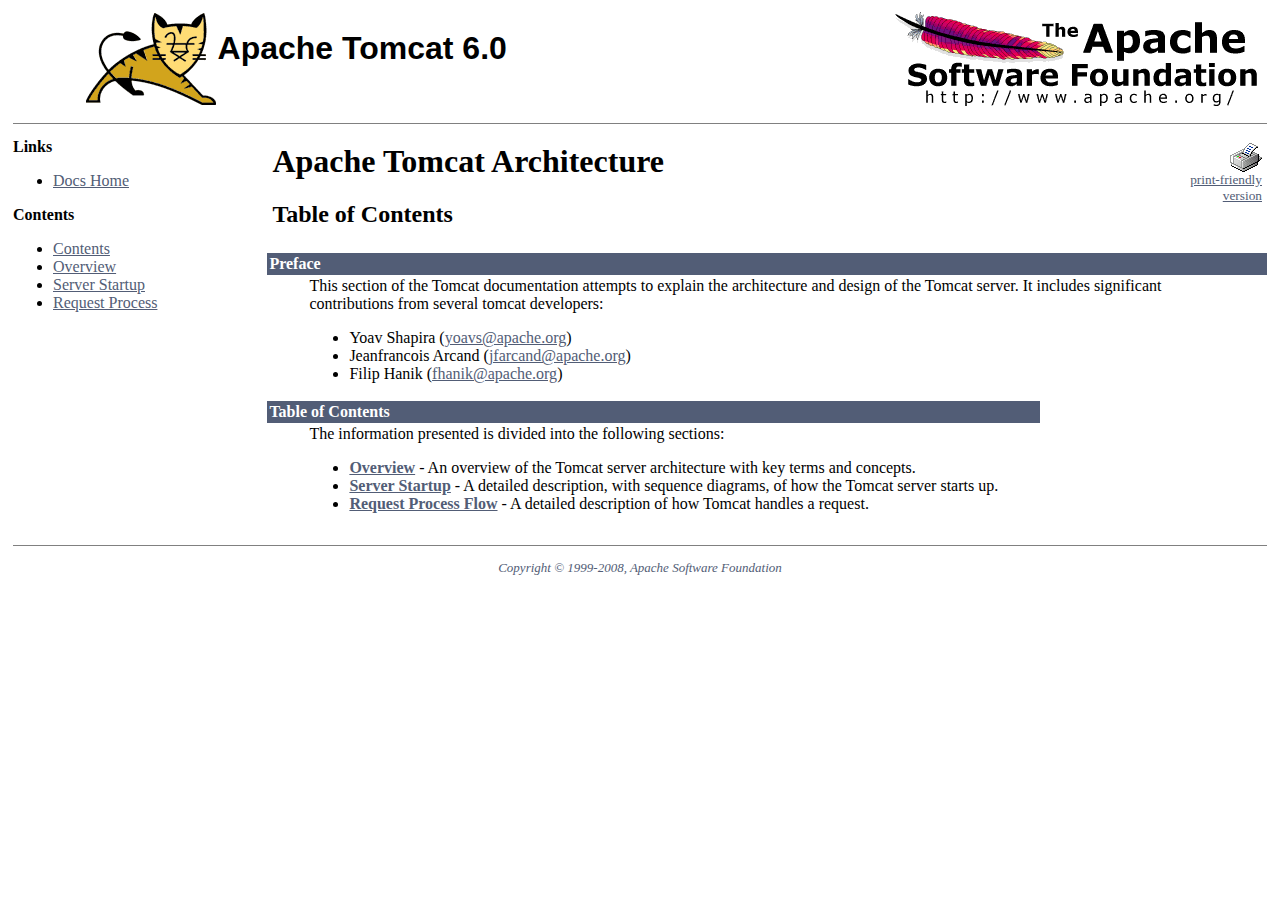
<file: Tomcat6.0/webapps/docs/architecture/index.html>
<html><head><META http-equiv="Content-Type" content="text/html; charset=iso-8859-1"><title>Apache Tomcat Architecture - Table of Contents</title><meta value="Yoav Shapira" name="author"><meta value="yoavs@apache.org" name="email"></head><body vlink="#525D76" alink="#525D76" link="#525D76" text="#000000" bgcolor="#ffffff"><table cellspacing="0" width="100%" border="0"><!--PAGE HEADER--><tr><td><!--PROJECT LOGO--><a href="http://tomcat.apache.org/"><img border="0" alt="
      The Apache Tomcat Servlet/JSP Container
    " align="right" src="../images/tomcat.gif"></a></td><td><font face="arial,helvetica,sanserif"><h1>Apache Tomcat 6.0</h1></font></td><td><!--APACHE LOGO--><a href="http://www.apache.org/"><img border="0" alt="Apache Logo" align="right" src="../images/asf-logo.gif"></a></td></tr></table><table cellspacing="4" width="100%" border="0"><!--HEADER SEPARATOR--><tr><td colspan="2"><hr size="1" noshade></td></tr><tr><!--LEFT SIDE NAVIGATION--><td nowrap="true" valign="top" width="20%"><p><strong>Links</strong></p><ul><li><a href="../index.html">Docs Home</a></li></ul><p><strong>Contents</strong></p><ul><li><a href="index.html">Contents</a></li><li><a href="overview.html">Overview</a></li><li><a href="startup.html">Server Startup</a></li><li><a href="requestProcess.html">Request Process</a></li></ul></td><!--RIGHT SIDE MAIN BODY--><td align="left" valign="top" width="80%"><table cellspacing="4" width="100%" border="0"><tr><td valign="top" align="left"><h1>Apache Tomcat Architecture</h1><h2>Table of Contents</h2></td><td nowrap="true" valign="top" align="right"><small><a href="printer/index.html"><img alt="Printer Friendly Version" border="0" src="../images/printer.gif"><br>print-friendly<br>version
                    </a></small></td></tr></table><table cellpadding="2" cellspacing="0" border="0"><tr><td bgcolor="#525D76"><font face="arial,helvetica.sanserif" color="#ffffff"><a name="Preface"><strong>Preface</strong></a></font></td></tr><tr><td><blockquote>

<p>This section of the Tomcat documentation attempts to explain
the architecture and design of the Tomcat server.  It includes significant
contributions from several tomcat developers:
</p>
<ul>
<li>Yoav Shapira
    (<a href="mailto:yoavs@apache.org">yoavs@apache.org</a>)</li>
<li>Jeanfrancois Arcand
    (<a href="mailto:jfarcand@apache.org">jfarcand@apache.org</a>)</li>
<li>Filip Hanik
    (<a href="mailto:fhanik@apache.org">fhanik@apache.org</a>)</li>
</ul>

</blockquote></td></tr></table><table cellpadding="2" cellspacing="0" border="0"><tr><td bgcolor="#525D76"><font face="arial,helvetica.sanserif" color="#ffffff"><a name="Table of Contents"><strong>Table of Contents</strong></a></font></td></tr><tr><td><blockquote>

<p>The information presented is divided into the following sections:</p>
<ul>
<li><a href="overview.html"><strong>Overview</strong></a> -
    An overview of the Tomcat server architecture with key terms
    and concepts.</li>
<li><a href="startup.html"><strong>Server Startup</strong></a> -
    A detailed description, with sequence diagrams, of how the Tomcat
    server starts up.</li>
<li><a href="requestProcess.html"><strong>Request Process Flow</strong></a> -
    A detailed description of how Tomcat handles a request.</li>
</ul>

</blockquote></td></tr></table></td></tr><!--FOOTER SEPARATOR--><tr><td colspan="2"><hr size="1" noshade></td></tr><!--PAGE FOOTER--><tr><td colspan="2"><div align="center"><font size="-1" color="#525D76"><em>
        Copyright &copy; 1999-2008, Apache Software Foundation
        </em></font></div></td></tr></table></body></html>
</file>
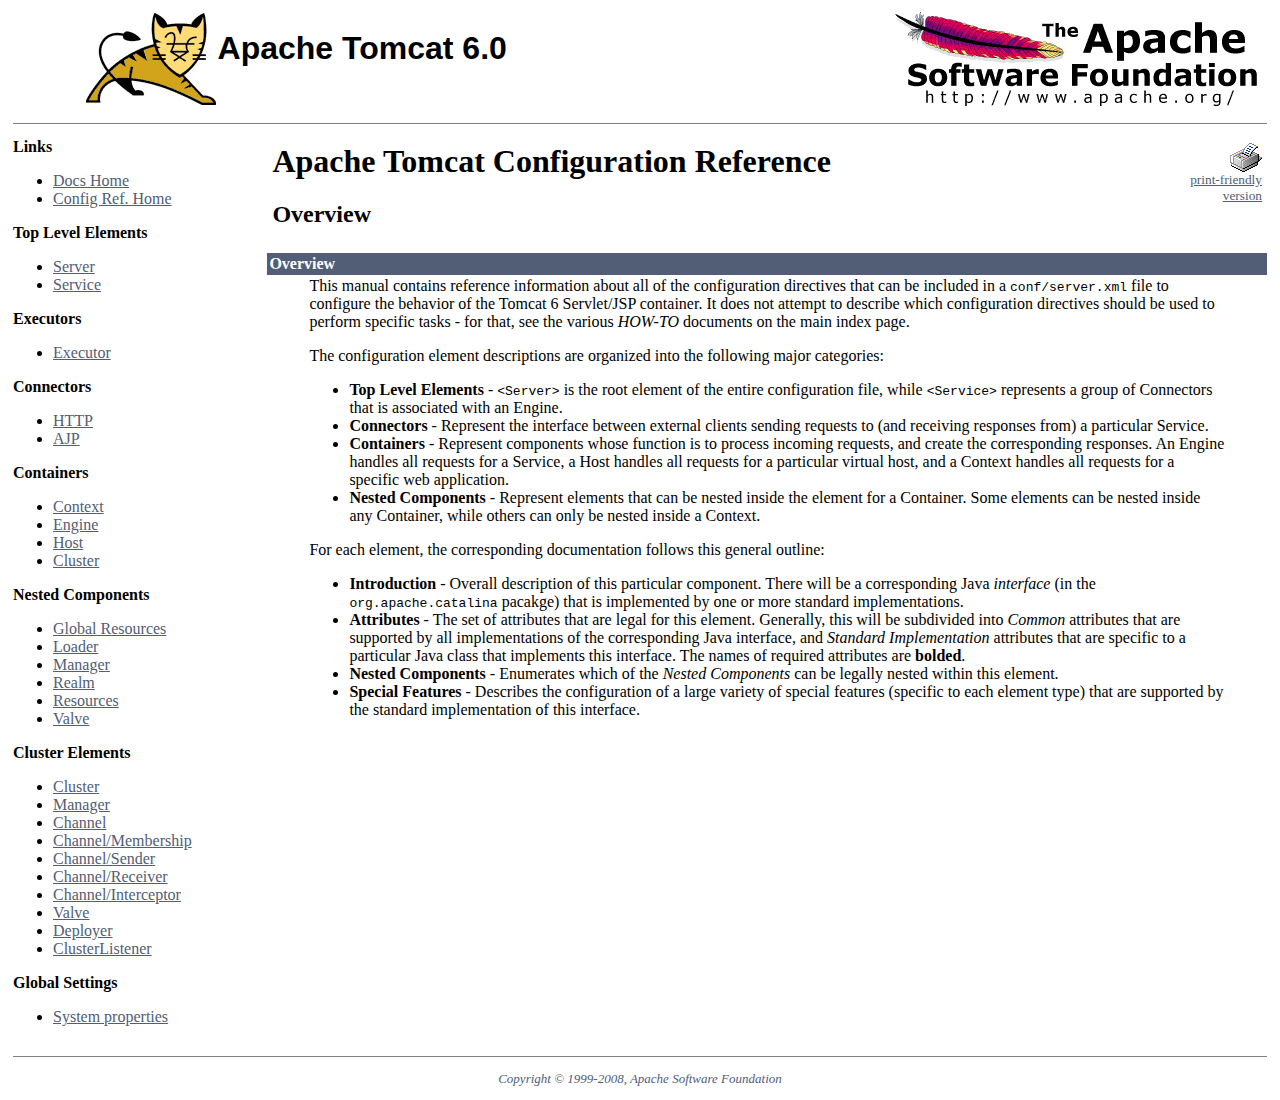
<file: Tomcat6.0/webapps/docs/config/index.html>
<html><head><META http-equiv="Content-Type" content="text/html; charset=iso-8859-1"><title>Apache Tomcat Configuration Reference - Overview</title><meta value="Craig R. McClanahan" name="author"><meta value="craigmcc@apache.org" name="email"></head><body vlink="#525D76" alink="#525D76" link="#525D76" text="#000000" bgcolor="#ffffff"><table cellspacing="0" width="100%" border="0"><!--PAGE HEADER--><tr><td><!--PROJECT LOGO--><a href="http://tomcat.apache.org/"><img border="0" alt="
    The Apache Tomcat Servlet/JSP Container
  " align="right" src="../images/tomcat.gif"></a></td><td><font face="arial,helvetica,sanserif"><h1>Apache Tomcat 6.0</h1></font></td><td><!--APACHE LOGO--><a href="http://www.apache.org/"><img border="0" alt="Apache Logo" align="right" src="../images/asf-logo.gif"></a></td></tr></table><table cellspacing="4" width="100%" border="0"><!--HEADER SEPARATOR--><tr><td colspan="2"><hr size="1" noshade></td></tr><tr><!--LEFT SIDE NAVIGATION--><td nowrap="true" valign="top" width="20%"><p><strong>Links</strong></p><ul><li><a href="../index.html">Docs Home</a></li><li><a href="index.html">Config Ref. Home</a></li></ul><p><strong>Top Level Elements</strong></p><ul><li><a href="server.html">Server</a></li><li><a href="service.html">Service</a></li></ul><p><strong>Executors</strong></p><ul><li><a href="executor.html">Executor</a></li></ul><p><strong>Connectors</strong></p><ul><li><a href="http.html">HTTP</a></li><li><a href="ajp.html">AJP</a></li></ul><p><strong>Containers</strong></p><ul><li><a href="context.html">Context</a></li><li><a href="engine.html">Engine</a></li><li><a href="host.html">Host</a></li><li><a href="cluster.html">Cluster</a></li></ul><p><strong>Nested Components</strong></p><ul><li><a href="globalresources.html">Global Resources</a></li><li><a href="loader.html">Loader</a></li><li><a href="manager.html">Manager</a></li><li><a href="realm.html">Realm</a></li><li><a href="resources.html">Resources</a></li><li><a href="valve.html">Valve</a></li></ul><p><strong>Cluster Elements</strong></p><ul><li><a href="cluster.html">Cluster</a></li><li><a href="cluster-manager.html">Manager</a></li><li><a href="cluster-channel.html">Channel</a></li><li><a href="cluster-membership.html">Channel/Membership</a></li><li><a href="cluster-sender.html">Channel/Sender</a></li><li><a href="cluster-receiver.html">Channel/Receiver</a></li><li><a href="cluster-interceptor.html">Channel/Interceptor</a></li><li><a href="cluster-valve.html">Valve</a></li><li><a href="cluster-deployer.html">Deployer</a></li><li><a href="cluster-listener.html">ClusterListener</a></li></ul><p><strong>Global Settings</strong></p><ul><li><a href="systemprops.html">System properties</a></li></ul></td><!--RIGHT SIDE MAIN BODY--><td align="left" valign="top" width="80%"><table cellspacing="4" width="100%" border="0"><tr><td valign="top" align="left"><h1>Apache Tomcat Configuration Reference</h1><h2>Overview</h2></td><td nowrap="true" valign="top" align="right"><small><a href="printer/index.html"><img alt="Printer Friendly Version" border="0" src="../images/printer.gif"><br>print-friendly<br>version
                    </a></small></td></tr></table><table cellpadding="2" cellspacing="0" border="0"><tr><td bgcolor="#525D76"><font face="arial,helvetica.sanserif" color="#ffffff"><a name="Overview"><strong>Overview</strong></a></font></td></tr><tr><td><blockquote>

<p>This manual contains reference information about all of the configuration
directives that can be included in a <code>conf/server.xml</code> file to
configure the behavior of the Tomcat 6 Servlet/JSP container.  It does not
attempt to describe which configuration directives should be used to perform
specific tasks - for that, see the various <em>HOW-TO</em> documents on the
main index page.</p>

<p>The configuration element descriptions are organized into the following
major categories:</p>
<ul>
<li><strong>Top Level Elements</strong> - <code>&lt;Server&gt;</code> is the
    root element of the entire configuration file, while
    <code>&lt;Service&gt;</code> represents a group of Connectors that is
    associated with an Engine.</li>
<li><strong>Connectors</strong> - Represent the interface between external
    clients sending requests to (and receiving responses from) a particular
    Service.</li>
<li><strong>Containers</strong> - Represent components whose function is to
    process incoming requests, and create the corresponding responses.
    An Engine handles all requests for a Service, a Host handles all requests
    for a particular virtual host, and a Context handles all requests for a
    specific web application.</li>
<li><strong>Nested Components</strong> - Represent elements that can be
    nested inside the element for a Container.  Some elements can be nested
    inside any Container, while others can only be nested inside a
    Context.</li>
</ul>

<p>For each element, the corresponding documentation follows this general
outline:</p>
<ul>
<li><strong>Introduction</strong> - Overall description of this particular
    component.  There will be a corresponding Java <em>interface</em> (in
    the <code>org.apache.catalina</code> pacakge) that is implemented by one
    or more standard implementations.</li>
<li><strong>Attributes</strong> - The set of attributes that are legal for
    this element.  Generally, this will be subdivided into <em>Common</em>
    attributes that are supported by all implementations of the corresponding
    Java interface, and <em>Standard Implementation</em> attributes that are
    specific to a particular Java class that implements this interface.
    The names of required attributes are <strong>bolded</strong>.</li>
<li><strong>Nested Components</strong> - Enumerates which of the <em>Nested
    Components</em> can be legally nested within this element.</li>
<li><strong>Special Features</strong> - Describes the configuration of a large
    variety of special features (specific to each element type) that are
    supported by the standard implementation of this interface.</li>
</ul>

</blockquote></td></tr></table></td></tr><!--FOOTER SEPARATOR--><tr><td colspan="2"><hr size="1" noshade></td></tr><!--PAGE FOOTER--><tr><td colspan="2"><div align="center"><font size="-1" color="#525D76"><em>
        Copyright &copy; 1999-2008, Apache Software Foundation
        </em></font></div></td></tr></table></body></html>
</file>
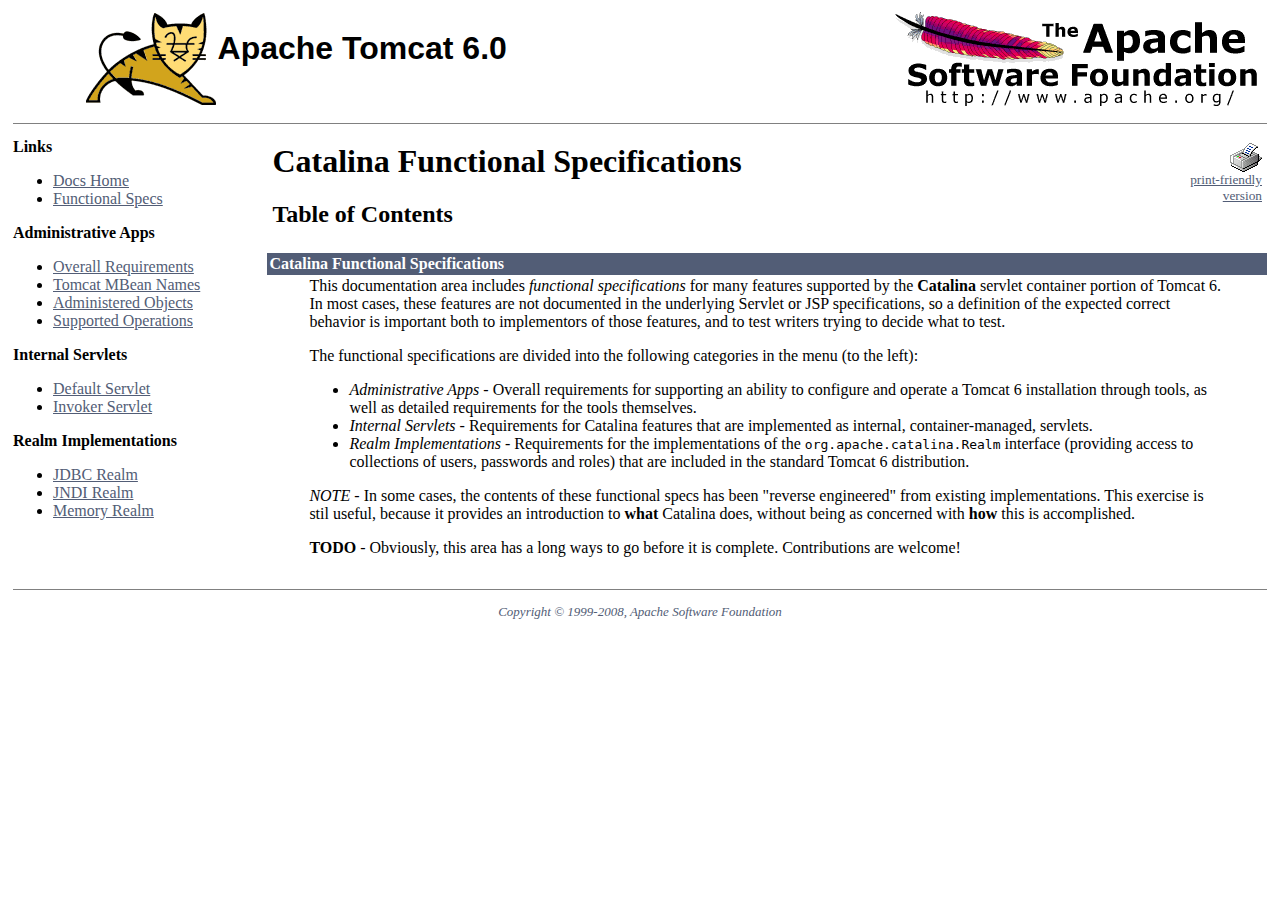
<file: Tomcat6.0/webapps/docs/funcspecs/index.html>
<html><head><META http-equiv="Content-Type" content="text/html; charset=iso-8859-1"><title>Catalina Functional Specifications - Table of Contents</title><meta value="Craig R. McClanahan" name="author"><meta value="craigmcc@apache.org" name="email"></head><body vlink="#525D76" alink="#525D76" link="#525D76" text="#000000" bgcolor="#ffffff"><table cellspacing="0" width="100%" border="0"><!--PAGE HEADER--><tr><td><!--PROJECT LOGO--><a href="http://tomcat.apache.org/"><img border="0" alt="
      Catalina Functional Specifications
    " align="right" src="../images/tomcat.gif"></a></td><td><font face="arial,helvetica,sanserif"><h1>Apache Tomcat 6.0</h1></font></td><td><!--APACHE LOGO--><a href="http://www.apache.org/"><img border="0" alt="Apache Logo" align="right" src="../images/asf-logo.gif"></a></td></tr></table><table cellspacing="4" width="100%" border="0"><!--HEADER SEPARATOR--><tr><td colspan="2"><hr size="1" noshade></td></tr><tr><!--LEFT SIDE NAVIGATION--><td nowrap="true" valign="top" width="20%"><p><strong>Links</strong></p><ul><li><a href="../index.html">Docs Home</a></li><li><a href="index.html">Functional Specs</a></li></ul><p><strong>Administrative Apps</strong></p><ul><li><a href="fs-admin-apps.html">Overall Requirements</a></li><li><a href="mbean-names.html">Tomcat MBean Names</a></li><li><a href="fs-admin-objects.html">Administered Objects</a></li><li><a href="fs-admin-opers.html">Supported Operations</a></li></ul><p><strong>Internal Servlets</strong></p><ul><li><a href="fs-default.html">Default Servlet</a></li><li><a href="fs-invoker.html">Invoker Servlet</a></li></ul><p><strong>Realm Implementations</strong></p><ul><li><a href="fs-jdbc-realm.html">JDBC Realm</a></li><li><a href="fs-jndi-realm.html">JNDI Realm</a></li><li><a href="fs-memory-realm.html">Memory Realm</a></li></ul></td><!--RIGHT SIDE MAIN BODY--><td align="left" valign="top" width="80%"><table cellspacing="4" width="100%" border="0"><tr><td valign="top" align="left"><h1>Catalina Functional Specifications</h1><h2>Table of Contents</h2></td><td nowrap="true" valign="top" align="right"><small><a href="printer/index.html"><img alt="Printer Friendly Version" border="0" src="../images/printer.gif"><br>print-friendly<br>version
                    </a></small></td></tr></table><table cellpadding="2" cellspacing="0" border="0"><tr><td bgcolor="#525D76"><font face="arial,helvetica.sanserif" color="#ffffff"><a name="Catalina Functional Specifications"><strong>Catalina Functional Specifications</strong></a></font></td></tr><tr><td><blockquote>

<p>This documentation area includes <em>functional specifications</em> for
many features supported by the <strong>Catalina</strong> servlet container
portion of Tomcat 6.  In most cases, these features are not documented in the
underlying Servlet or JSP specifications, so a definition of the expected
correct behavior is important both to implementors of those features, and to
test writers trying to decide what to test.</p>

<p>The functional specifications are divided into the following categories
in the menu (to the left):</p>
<ul>
<li><em>Administrative Apps</em> - Overall requirements for supporting an
    ability to configure and operate a Tomcat 6 installation through tools,
    as well as detailed requirements for the tools themselves.</li>
<li><em>Internal Servlets</em> - Requirements for Catalina features that are
    implemented as internal, container-managed, servlets.</li>
<li><em>Realm Implementations</em> - Requirements for the implementations of
    the <code>org.apache.catalina.Realm</code> interface (providing access to
    collections of users, passwords and roles) that are included in the
    standard Tomcat 6 distribution.</li>
</ul>

<p><em>NOTE</em> - In some cases, the contents of these functional specs has
been "reverse engineered" from existing implementations.  This exercise is
stil useful, because it provides an introduction to <strong>what</strong>
Catalina does, without being as concerned with <strong>how</strong> this is
accomplished.</p>

<p><strong>TODO</strong> - Obviously, this area has a long ways to go before
it is complete.  Contributions are welcome!</p>

</blockquote></td></tr></table></td></tr><!--FOOTER SEPARATOR--><tr><td colspan="2"><hr size="1" noshade></td></tr><!--PAGE FOOTER--><tr><td colspan="2"><div align="center"><font size="-1" color="#525D76"><em>
        Copyright &copy; 1999-2008, Apache Software Foundation
        </em></font></div></td></tr></table></body></html>
</file>
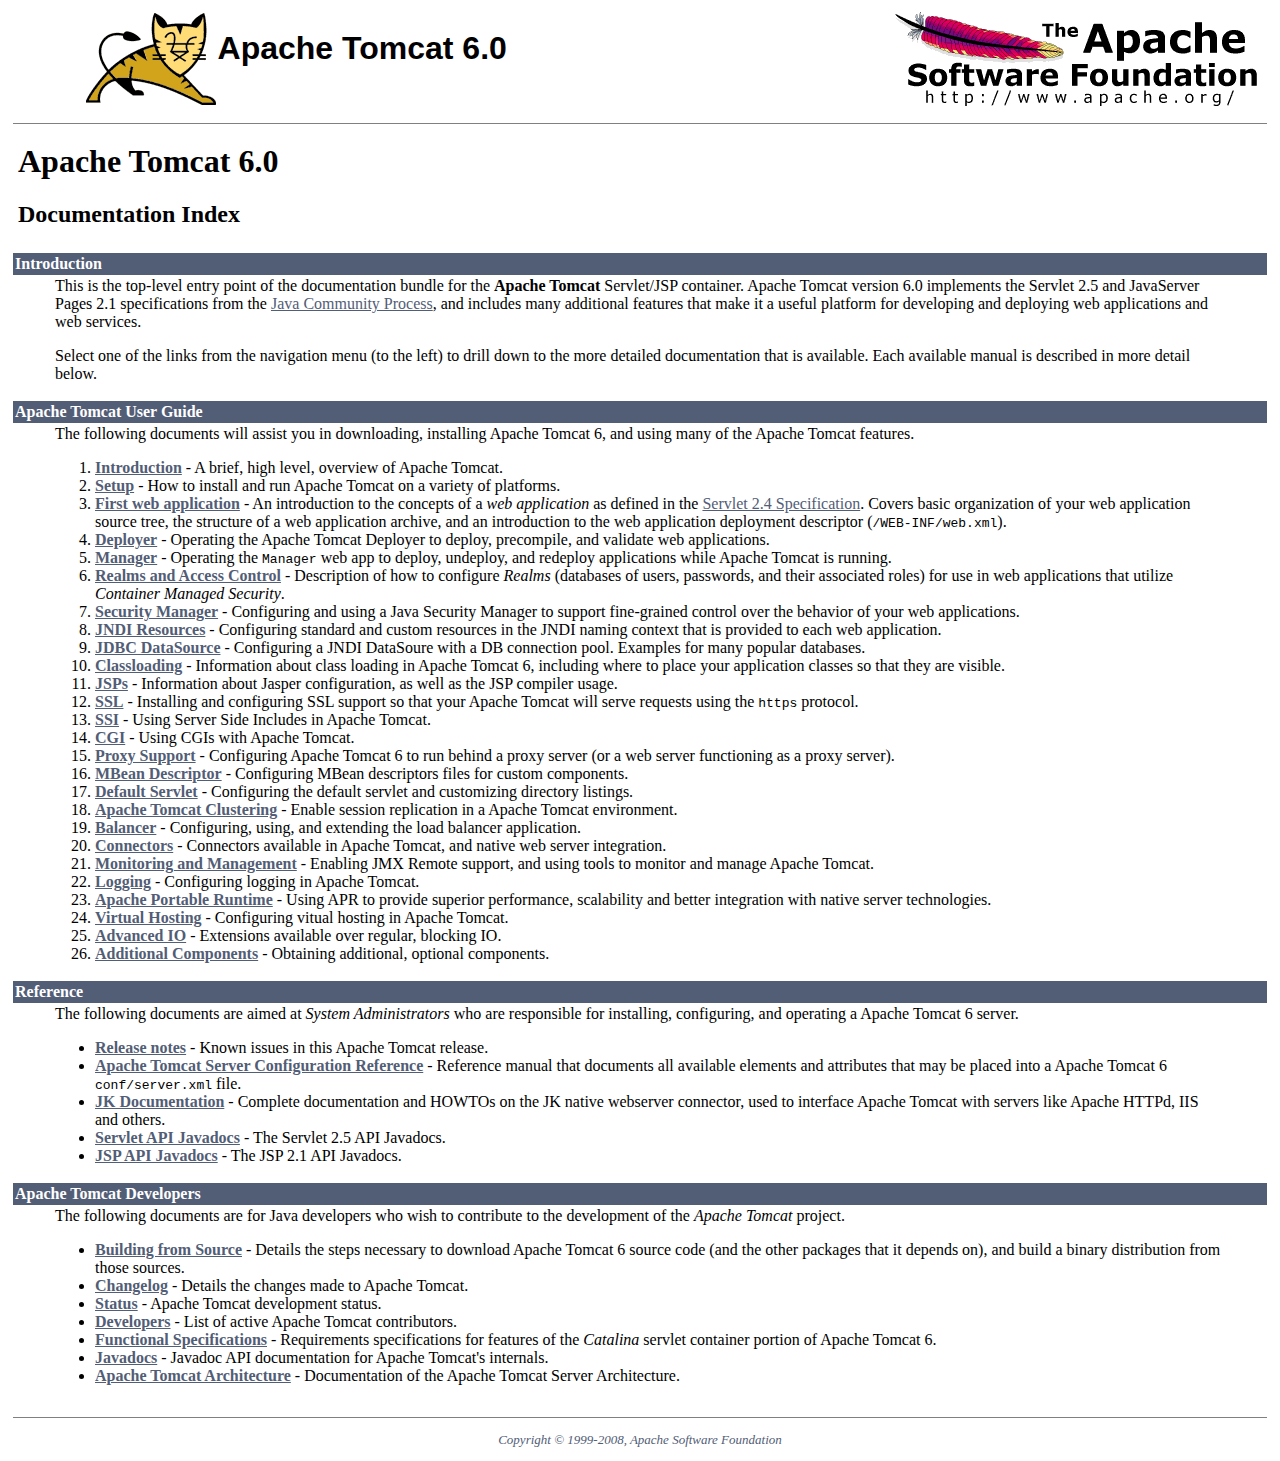
<file: Tomcat6.0/webapps/docs/printer/index.html>
<html><head><META http-equiv="Content-Type" content="text/html; charset=iso-8859-1"><title>Apache Tomcat 6.0 - Documentation Index</title><meta value="Craig R. McClanahan" name="author"><meta value="craigmcc@apache.org" name="email"><meta value="Remy Maucherat" name="author"><meta value="remm@apache.org" name="email"><meta value="Yoav Shapira" name="author"><meta value="yoavs@apache.org" name="email"></head><body vlink="#525D76" alink="#525D76" link="#525D76" text="#000000" bgcolor="#ffffff"><table cellspacing="0" width="100%" border="0"><!--PAGE HEADER--><tr><td><!--PROJECT LOGO--><a href="http://tomcat.apache.org/"><img border="0" alt="
      The Apache Tomcat Servlet/JSP Container
    " align="right" src="./../images/tomcat.gif"></a></td><td><font face="arial,helvetica,sanserif"><h1>Apache Tomcat 6.0</h1></font></td><td><!--APACHE LOGO--><a href="http://www.apache.org/"><img border="0" alt="Apache Logo" align="right" src="./../images/asf-logo.gif"></a></td></tr></table><table cellspacing="4" width="100%" border="0"><!--HEADER SEPARATOR--><tr><td colspan="2"><hr size="1" noshade></td></tr><tr><!--RIGHT SIDE MAIN BODY--><td align="left" valign="top" width="80%"><table cellspacing="4" width="100%" border="0"><tr><td valign="top" align="left"><h1>Apache Tomcat 6.0</h1><h2>Documentation Index</h2></td><td nowrap="true" valign="top" align="right"><img border="0" hspace="0" vspace="0" height="1" width="1" src="./../images/void.gif"></td></tr></table><table cellpadding="2" cellspacing="0" border="0"><tr><td bgcolor="#525D76"><font face="arial,helvetica.sanserif" color="#ffffff"><a name="Introduction"><strong>Introduction</strong></a></font></td></tr><tr><td><blockquote>

<p>This is the top-level entry point of the documentation bundle for the
<strong>Apache Tomcat</strong> Servlet/JSP container.  Apache Tomcat version 6.0
implements the
Servlet 2.5 and JavaServer Pages 2.1 specifications from the
<a href="http://www.jcp.org">Java Community Process</a>, and includes many
additional features that make it a useful platform for developing and deploying
web applications and web services.</p>

<p>Select one of the links from the navigation menu (to the left) to drill
down to the more detailed documentation that is available.  Each available
manual is described in more detail below.</p>

</blockquote></td></tr></table><table cellpadding="2" cellspacing="0" border="0"><tr><td bgcolor="#525D76"><font face="arial,helvetica.sanserif" color="#ffffff"><a name="Apache Tomcat User Guide"><strong>Apache Tomcat User Guide</strong></a></font></td></tr><tr><td><blockquote>

<p>The following documents will assist you in downloading, installing
Apache Tomcat 6, and using many of the Apache Tomcat features.</p>

<ol>
<li><a href="introduction.html"><strong>Introduction</strong></a> - A
    brief, high level, overview of Apache Tomcat.</li>
<li><a href="setup.html"><strong>Setup</strong></a> - How to install and run
    Apache Tomcat on a variety of platforms.</li>
<li><a href="../appdev/index.html"><strong>First web application</strong></a>
    - An introduction to the concepts of a <em>web application</em> as defined
    in the <a href="http://java.sun.com/products/servlet/download.html">Servlet
    2.4 Specification</a>.  Covers basic organization of your web application
    source tree, the structure of a web application archive, and an
    introduction to the web application deployment descriptor
    (<code>/WEB-INF/web.xml</code>).</li>
<li><a href="deployer-howto.html"><strong>Deployer</strong></a> -
    Operating the Apache Tomcat Deployer to deploy, precompile, and validate web
    applications.</li>
<li><a href="manager-howto.html"><strong>Manager</strong></a> -
    Operating the <code>Manager</code> web app to deploy, undeploy, and
    redeploy applications while Apache Tomcat is running.</li>
<li><a href="realm-howto.html"><strong>Realms and Access Control</strong></a>
    - Description of how to configure <em>Realms</em> (databases of users,
    passwords, and their associated roles) for use in web applications that
    utilize <em>Container Managed Security</em>.</li>
<li><a href="security-manager-howto.html"><strong>Security Manager</strong></a>
    - Configuring and using a Java Security Manager to
    support fine-grained control over the behavior of your web applications.
    </li>
<li><a href="jndi-resources-howto.html"><strong>JNDI Resources</strong></a>
    - Configuring standard and custom resources in the JNDI naming context
    that is provided to each web application.</li>
<li><a href="jndi-datasource-examples-howto.html">
    <strong>JDBC DataSource</strong></a>
    - Configuring a JNDI DataSoure with a DB connection pool.
    Examples for many popular databases.</li>
<li><a href="class-loader-howto.html"><strong>Classloading</strong></a>
    - Information about class loading in Apache Tomcat 6, including where to place
    your application classes so that they are visible.</li>
<li><a href="jasper-howto.html"><strong>JSPs</strong></a>
    - Information about Jasper configuration, as well as the JSP compiler
    usage.</li>
<li><a href="ssl-howto.html"><strong>SSL</strong></a> -
    Installing and
    configuring SSL support so that your Apache Tomcat will serve requests using
    the <code>https</code> protocol.</li>
<li><a href="ssi-howto.html"><strong>SSI</strong></a> -
    Using Server Side Includes in Apache Tomcat.</li>
<li><a href="cgi-howto.html"><strong>CGI</strong></a> -
    Using CGIs with Apache Tomcat.</li>
<li><a href="proxy-howto.html"><strong>Proxy Support</strong></a> -
    Configuring Apache Tomcat 6 to run behind a proxy server (or a web server
    functioning as a proxy server).</li>
<li><a href="mbeans-descriptor-howto.html"><strong>MBean Descriptor</strong></a> -
    Configuring MBean descriptors files for custom components.</li>
<li><a href="default-servlet.html"><strong>Default Servlet</strong></a> -
    Configuring the default servlet and customizing directory listings.</li>
<li><a href="cluster-howto.html"><strong>Apache Tomcat Clustering</strong></a> -
    Enable session replication in a Apache Tomcat environment.</li>
<li><a href="balancer-howto.html"><strong>Balancer</strong></a> -
    Configuring, using, and extending the load balancer application.</li>
<li><a href="connectors.html"><strong>Connectors</strong></a> -
    Connectors available in Apache Tomcat, and native web server integration.</li>
<li><a href="monitoring.html"><strong>Monitoring and Management</strong></a> -
    Enabling JMX Remote support, and using tools to monitor and manage Apache Tomcat.</li>
<li><a href="logging.html"><strong>Logging</strong></a> -
    Configuring logging in Apache Tomcat.</li>
<li><a href="apr.html"><strong>Apache Portable Runtime</strong></a> -
    Using APR to provide superior performance, scalability and better
    integration with native server technologies.</li>
<li><a href="virtual-hosting-howto.html"><strong>Virtual Hosting</strong></a> -
    Configuring vitual hosting in Apache Tomcat.</li>
<li><a href="aio.html"><strong>Advanced IO</strong></a> -
    Extensions available over regular, blocking IO.</li>
<li><a href="extras.html"><strong>Additional Components</strong></a> -
    Obtaining additional, optional components.</li>

</ol>

</blockquote></td></tr></table><table cellpadding="2" cellspacing="0" border="0"><tr><td bgcolor="#525D76"><font face="arial,helvetica.sanserif" color="#ffffff"><a name="Reference"><strong>Reference</strong></a></font></td></tr><tr><td><blockquote>

<p>The following documents are aimed at <em>System Administrators</em> who
are responsible for installing, configuring, and operating a Apache Tomcat 6 server.
</p>
<ul>
<li><a href="RELEASE-NOTES.txt"><strong>Release notes</strong></a>
    - Known issues in this Apache Tomcat release.
    </li>
<li><a href="../config/index.html"><strong>Apache Tomcat Server Configuration Reference</strong></a>
    - Reference manual that documents all available elements and attributes
      that may be placed into a Apache Tomcat 6 <code>conf/server.xml</code> file.
    </li>
<li><a href="http://tomcat.apache.org/connectors-doc/index.html"><strong>JK Documentation</strong></a>
    - Complete documentation and HOWTOs on the JK native webserver connector,
      used to interface Apache Tomcat with servers like Apache HTTPd, IIS
      and others.</li>
<li><a href="http://java.sun.com/products/servlet/2.5/docs/servlet-2_5-mr2/index.html">
    <strong>Servlet API Javadocs</strong></a> - The Servlet 2.5 API Javadocs.</li>
<li><a href="http://java.sun.com/products/jsp/2.1/docs/jsp-2_1-pfd2/index.html">
    <strong>JSP API Javadocs</strong></a> - The JSP 2.1 API Javadocs.</li>
</ul>

</blockquote></td></tr></table><table cellpadding="2" cellspacing="0" border="0"><tr><td bgcolor="#525D76"><font face="arial,helvetica.sanserif" color="#ffffff"><a name="Apache Tomcat Developers"><strong>Apache Tomcat Developers</strong></a></font></td></tr><tr><td><blockquote>

<p>The following documents are for Java developers who wish to contribute to
the development of the <em>Apache Tomcat</em> project.</p>
<ul>
<li><a href="building.html"><strong>Building from Source</strong></a> -
    Details the steps necessary to download Apache Tomcat 6 source code (and the
    other packages that it depends on), and build a binary distribution from
    those sources.
    </li>
<li><a href="changelog.html"><strong>Changelog</strong></a> - Details the
    changes made to Apache Tomcat.
    </li>
<li><a href="status.html"><strong>Status</strong></a> - Apache Tomcat development
    status.
    </li>
<li><a href="developers.html"><strong>Developers</strong></a> - List of active
    Apache Tomcat contributors.
    </li>
<li><a href="../funcspecs/index.html"><strong>Functional Specifications</strong></a>
    - Requirements specifications for features of the <em>Catalina</em> servlet
    container portion of Apache Tomcat 6.</li>
<li><a href="../api/index.html"><strong>Javadocs</strong></a>
    - Javadoc API documentation for Apache Tomcat's internals.</li>
<li><a href="../architecture/index.html"><strong>Apache Tomcat Architecture</strong></a>
    - Documentation of the Apache Tomcat Server Architecture.</li>
</ul>

</blockquote></td></tr></table></td></tr><!--FOOTER SEPARATOR--><tr><td colspan="2"><hr size="1" noshade></td></tr><!--PAGE FOOTER--><tr><td colspan="2"><div align="center"><font size="-1" color="#525D76"><em>
        Copyright &copy; 1999-2008, Apache Software Foundation
        </em></font></div></td></tr></table></body></html>
</file>
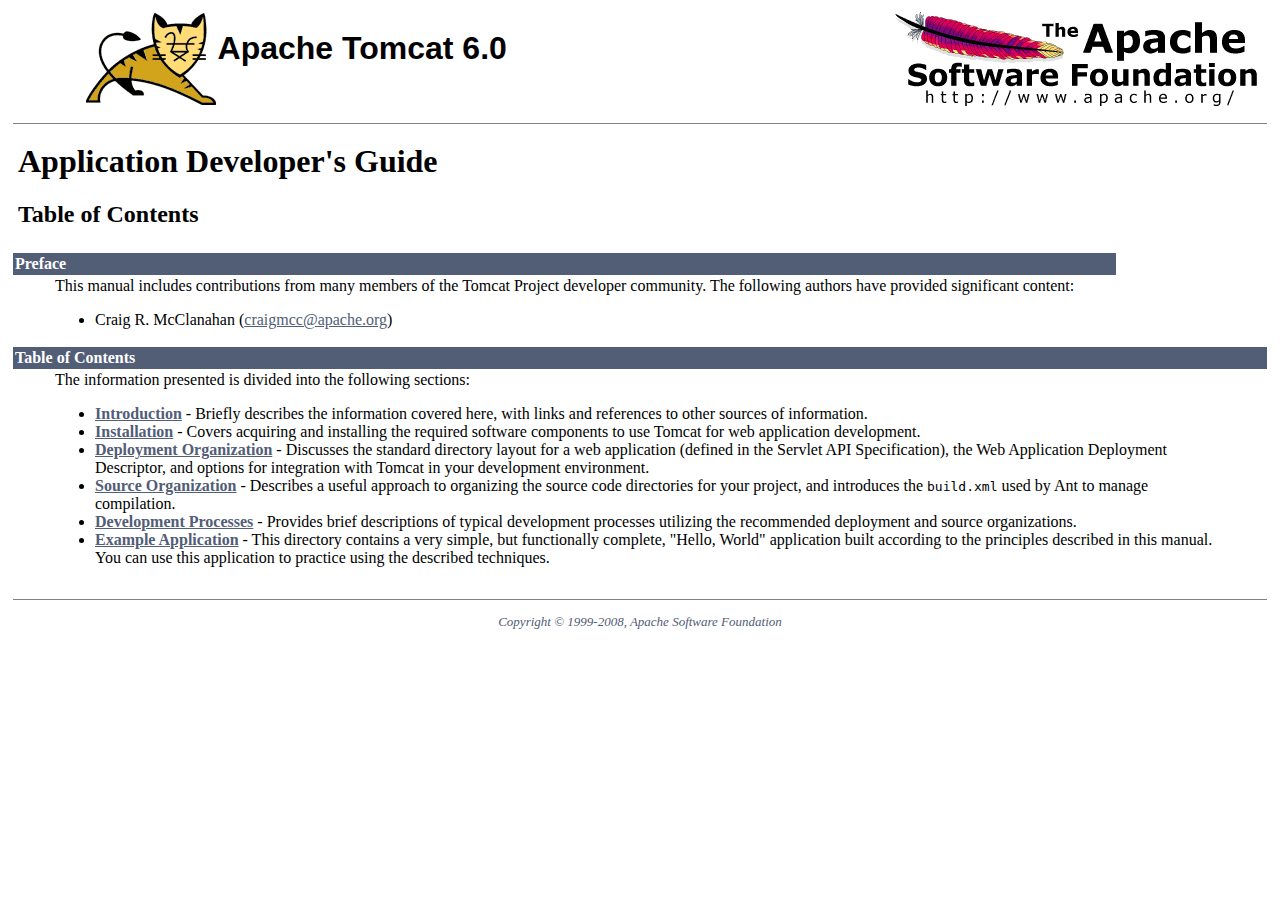
<file: Tomcat6.0/webapps/docs/appdev/printer/index.html>
<html><head><META http-equiv="Content-Type" content="text/html; charset=iso-8859-1"><title>Application Developer's Guide - Table of Contents</title><meta value="Craig R. McClanahan" name="author"><meta value="craigmcc@apache.org" name="email"></head><body vlink="#525D76" alink="#525D76" link="#525D76" text="#000000" bgcolor="#ffffff"><table cellspacing="0" width="100%" border="0"><!--PAGE HEADER--><tr><td><!--PROJECT LOGO--><a href="http://tomcat.apache.org/"><img border="0" alt="
      The Apache Tomcat Servlet/JSP Container
    " align="right" src="../../images/tomcat.gif"></a></td><td><font face="arial,helvetica,sanserif"><h1>Apache Tomcat 6.0</h1></font></td><td><!--APACHE LOGO--><a href="http://www.apache.org/"><img border="0" alt="Apache Logo" align="right" src="../../images/asf-logo.gif"></a></td></tr></table><table cellspacing="4" width="100%" border="0"><!--HEADER SEPARATOR--><tr><td colspan="2"><hr size="1" noshade></td></tr><tr><!--RIGHT SIDE MAIN BODY--><td align="left" valign="top" width="80%"><table cellspacing="4" width="100%" border="0"><tr><td valign="top" align="left"><h1>Application Developer's Guide</h1><h2>Table of Contents</h2></td><td nowrap="true" valign="top" align="right"><img border="0" hspace="0" vspace="0" height="1" width="1" src="../../images/void.gif"></td></tr></table><table cellpadding="2" cellspacing="0" border="0"><tr><td bgcolor="#525D76"><font face="arial,helvetica.sanserif" color="#ffffff"><a name="Preface"><strong>Preface</strong></a></font></td></tr><tr><td><blockquote>

<p>This manual includes contributions from many members of the Tomcat Project
developer community.  The following authors have provided significant content:
</p>
<ul>
<li>Craig R. McClanahan
    (<a href="mailto:craigmcc@apache.org">craigmcc@apache.org</a>)</li>
</ul>

</blockquote></td></tr></table><table cellpadding="2" cellspacing="0" border="0"><tr><td bgcolor="#525D76"><font face="arial,helvetica.sanserif" color="#ffffff"><a name="Table of Contents"><strong>Table of Contents</strong></a></font></td></tr><tr><td><blockquote>

<p>The information presented is divided into the following sections:</p>
<ul>
<li><a href="introduction.html"><strong>Introduction</strong></a> -
    Briefly describes the information covered here, with
    links and references to other sources of information.</li>
<li><a href="installation.html"><strong>Installation</strong></a> -
    Covers acquiring and installing the required software
    components to use Tomcat for web application development.</li>
<li><a href="deployment.html"><strong>Deployment Organization</strong></a> -
    Discusses the standard directory layout for a web application
    (defined in the Servlet API Specification), the Web Application
    Deployment Descriptor, and options for integration with Tomcat
    in your development environment.</li>
<li><a href="source.html"><strong>Source Organization</strong></a> -
    Describes a useful approach to organizing the source code
    directories for your project, and introduces the
    <code>build.xml</code> used by Ant to manage compilation.</li>
<li><a href="processes.html"><strong>Development Processes</strong></a> -
    Provides brief descriptions of typical development processes
    utilizing the recommended deployment and source organizations.</li>
<li><a href="../sample/"><strong>Example Application</strong></a> -
    This directory contains a very simple, but functionally complete,
    "Hello, World" application built according to the principles
    described in this manual.  You can use this application to
    practice using the described techniques.</li>
</ul>

</blockquote></td></tr></table></td></tr><!--FOOTER SEPARATOR--><tr><td colspan="2"><hr size="1" noshade></td></tr><!--PAGE FOOTER--><tr><td colspan="2"><div align="center"><font size="-1" color="#525D76"><em>
        Copyright &copy; 1999-2008, Apache Software Foundation
        </em></font></div></td></tr></table></body></html>
</file>
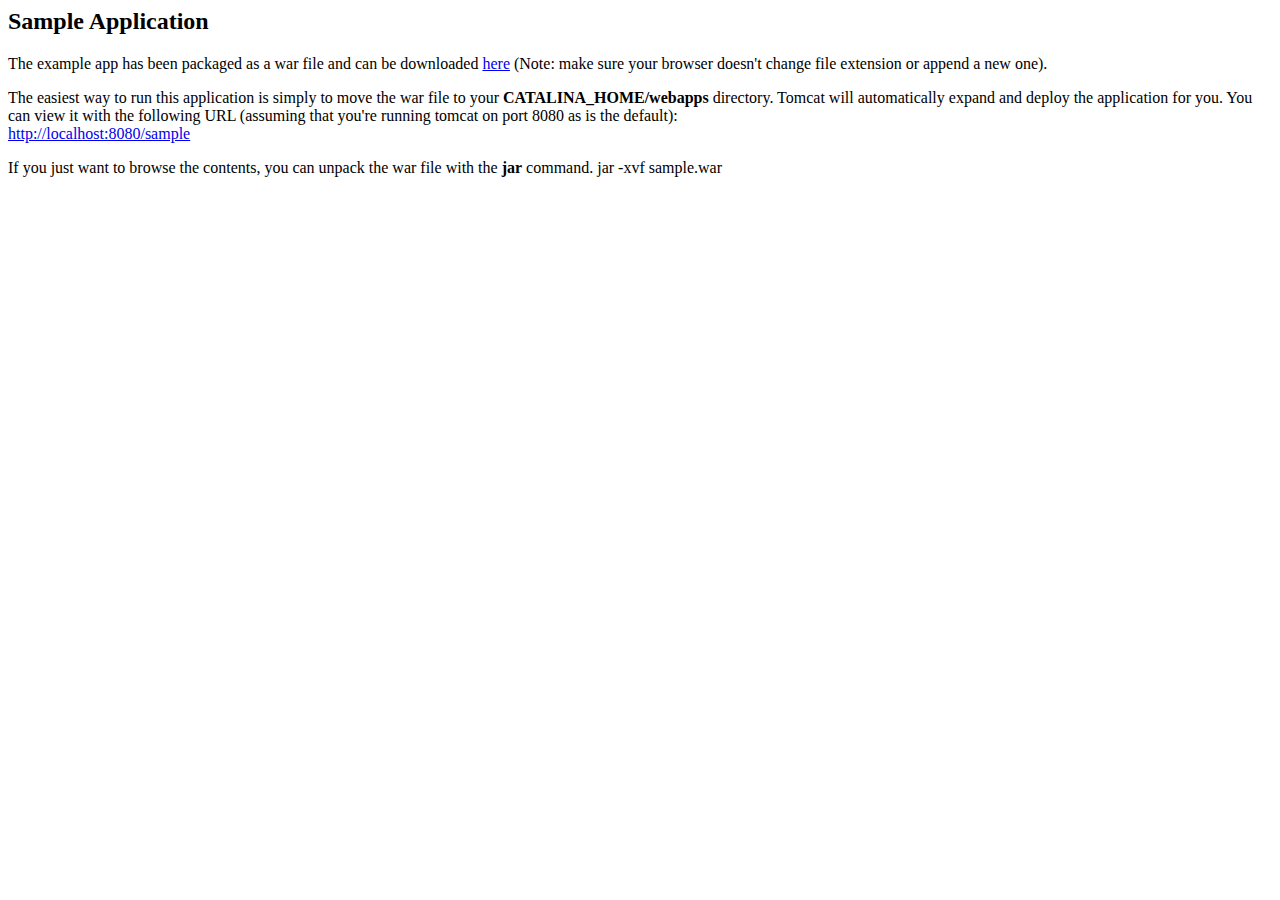
<file: Tomcat6.0/webapps/docs/appdev/sample/index.html>
<!--
  Licensed to the Apache Software Foundation (ASF) under one or more
  contributor license agreements.  See the NOTICE file distributed with
  this work for additional information regarding copyright ownership.
  The ASF licenses this file to You under the Apache License, Version 2.0
  (the "License"); you may not use this file except in compliance with
  the License.  You may obtain a copy of the License at

      http://www.apache.org/licenses/LICENSE-2.0

  Unless required by applicable law or agreed to in writing, software
  distributed under the License is distributed on an "AS IS" BASIS,
  WITHOUT WARRANTIES OR CONDITIONS OF ANY KIND, either express or implied.
  See the License for the specific language governing permissions and
  limitations under the License.
-->
<html>
<head>
<meta name="author" content="Ben Souther" />
<title>Sample Application</title>
</head>
<body>
<h2>Sample Application</h2>
      <p> 
        The example app has been packaged as a war file and can be downloaded 
        <a href="sample.war">here</a> (Note: make sure your browser doesn't 
        change file extension or append a new one).
      </p>
      <p> 
        The easiest way to run this application is simply to move the war file 
        to your <b>CATALINA_HOME/webapps</b> directory. Tomcat will automatically 
        expand and deploy the application for you. You can view it with the 
        following URL (assuming that you're running tomcat on port 8080 
        as is the default):
        <br />
        <a href="http://localhost:8080/sample">http://localhost:8080/sample</a>
      </p>
      <p>
        If you just want to browse the contents, you can unpack the war file 
        with the <b>jar</b> command.
        <source>
          jar -xvf sample.war
        </source>
      </p>
</body>
</html>
</file>
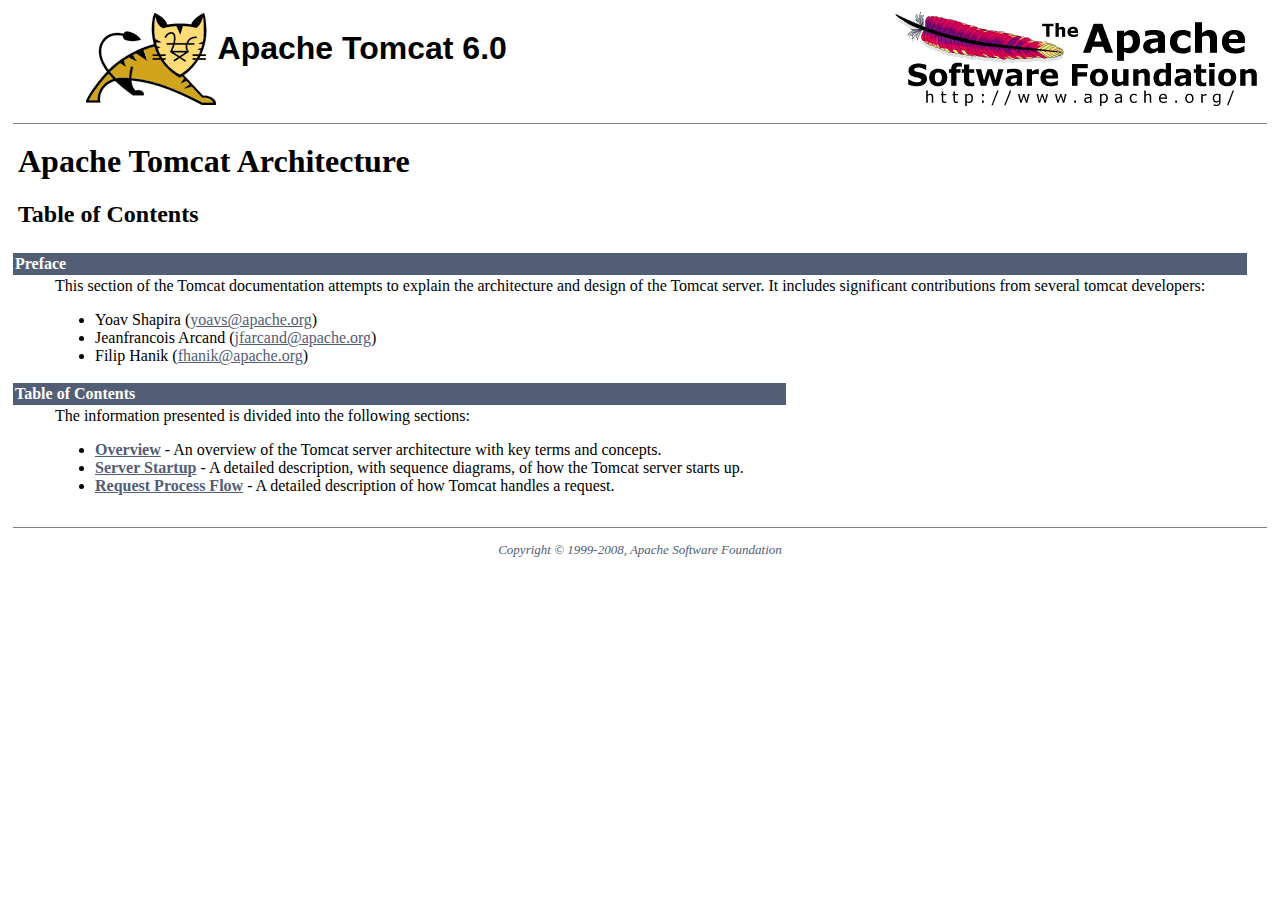
<file: Tomcat6.0/webapps/docs/architecture/printer/index.html>
<html><head><META http-equiv="Content-Type" content="text/html; charset=iso-8859-1"><title>Apache Tomcat Architecture - Table of Contents</title><meta value="Yoav Shapira" name="author"><meta value="yoavs@apache.org" name="email"></head><body vlink="#525D76" alink="#525D76" link="#525D76" text="#000000" bgcolor="#ffffff"><table cellspacing="0" width="100%" border="0"><!--PAGE HEADER--><tr><td><!--PROJECT LOGO--><a href="http://tomcat.apache.org/"><img border="0" alt="
      The Apache Tomcat Servlet/JSP Container
    " align="right" src="../../images/tomcat.gif"></a></td><td><font face="arial,helvetica,sanserif"><h1>Apache Tomcat 6.0</h1></font></td><td><!--APACHE LOGO--><a href="http://www.apache.org/"><img border="0" alt="Apache Logo" align="right" src="../../images/asf-logo.gif"></a></td></tr></table><table cellspacing="4" width="100%" border="0"><!--HEADER SEPARATOR--><tr><td colspan="2"><hr size="1" noshade></td></tr><tr><!--RIGHT SIDE MAIN BODY--><td align="left" valign="top" width="80%"><table cellspacing="4" width="100%" border="0"><tr><td valign="top" align="left"><h1>Apache Tomcat Architecture</h1><h2>Table of Contents</h2></td><td nowrap="true" valign="top" align="right"><img border="0" hspace="0" vspace="0" height="1" width="1" src="../../images/void.gif"></td></tr></table><table cellpadding="2" cellspacing="0" border="0"><tr><td bgcolor="#525D76"><font face="arial,helvetica.sanserif" color="#ffffff"><a name="Preface"><strong>Preface</strong></a></font></td></tr><tr><td><blockquote>

<p>This section of the Tomcat documentation attempts to explain
the architecture and design of the Tomcat server.  It includes significant
contributions from several tomcat developers:
</p>
<ul>
<li>Yoav Shapira
    (<a href="mailto:yoavs@apache.org">yoavs@apache.org</a>)</li>
<li>Jeanfrancois Arcand
    (<a href="mailto:jfarcand@apache.org">jfarcand@apache.org</a>)</li>
<li>Filip Hanik
    (<a href="mailto:fhanik@apache.org">fhanik@apache.org</a>)</li>
</ul>

</blockquote></td></tr></table><table cellpadding="2" cellspacing="0" border="0"><tr><td bgcolor="#525D76"><font face="arial,helvetica.sanserif" color="#ffffff"><a name="Table of Contents"><strong>Table of Contents</strong></a></font></td></tr><tr><td><blockquote>

<p>The information presented is divided into the following sections:</p>
<ul>
<li><a href="overview.html"><strong>Overview</strong></a> -
    An overview of the Tomcat server architecture with key terms
    and concepts.</li>
<li><a href="startup.html"><strong>Server Startup</strong></a> -
    A detailed description, with sequence diagrams, of how the Tomcat
    server starts up.</li>
<li><a href="requestProcess.html"><strong>Request Process Flow</strong></a> -
    A detailed description of how Tomcat handles a request.</li>
</ul>

</blockquote></td></tr></table></td></tr><!--FOOTER SEPARATOR--><tr><td colspan="2"><hr size="1" noshade></td></tr><!--PAGE FOOTER--><tr><td colspan="2"><div align="center"><font size="-1" color="#525D76"><em>
        Copyright &copy; 1999-2008, Apache Software Foundation
        </em></font></div></td></tr></table></body></html>
</file>
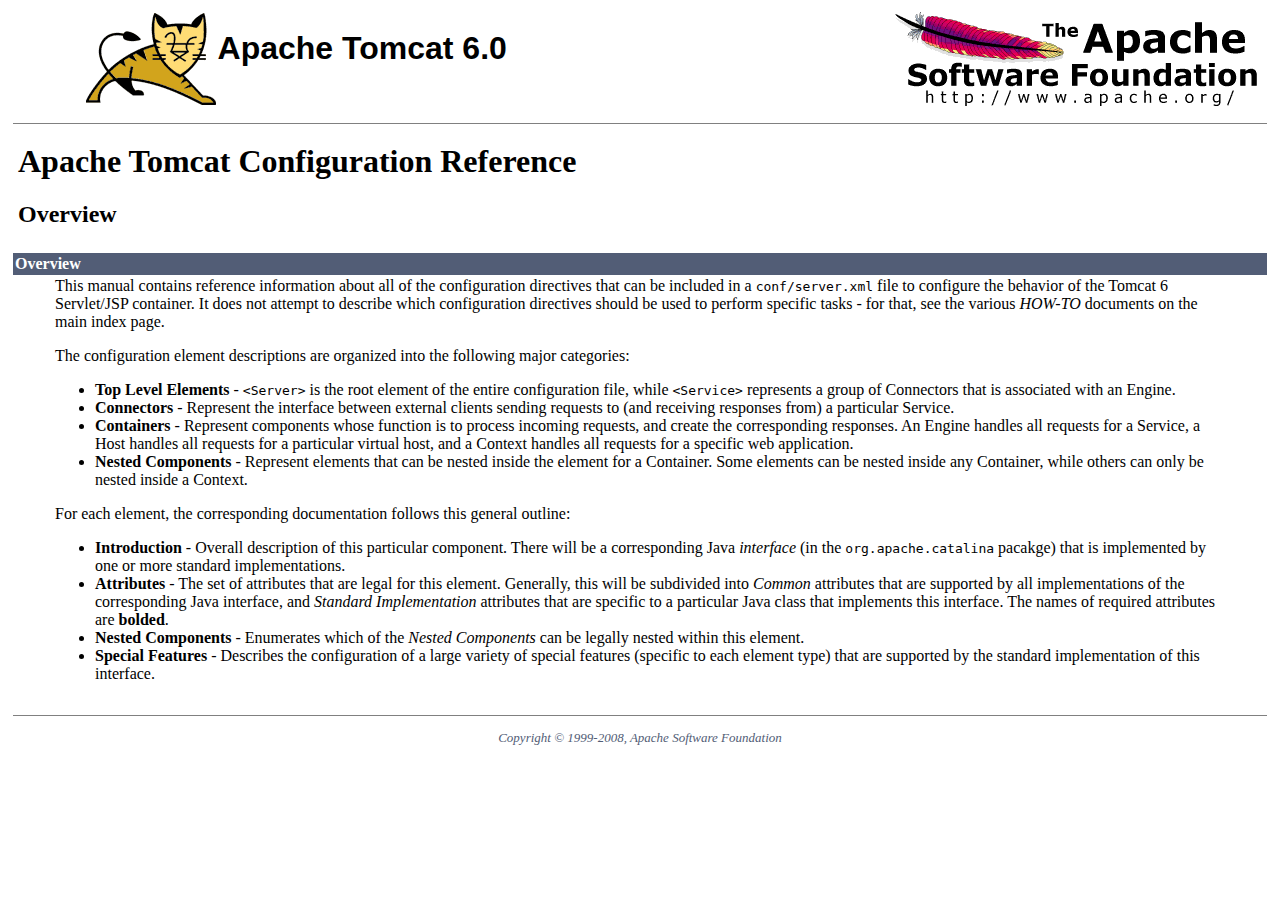
<file: Tomcat6.0/webapps/docs/config/printer/index.html>
<html><head><META http-equiv="Content-Type" content="text/html; charset=iso-8859-1"><title>Apache Tomcat Configuration Reference - Overview</title><meta value="Craig R. McClanahan" name="author"><meta value="craigmcc@apache.org" name="email"></head><body vlink="#525D76" alink="#525D76" link="#525D76" text="#000000" bgcolor="#ffffff"><table cellspacing="0" width="100%" border="0"><!--PAGE HEADER--><tr><td><!--PROJECT LOGO--><a href="http://tomcat.apache.org/"><img border="0" alt="
    The Apache Tomcat Servlet/JSP Container
  " align="right" src="../../images/tomcat.gif"></a></td><td><font face="arial,helvetica,sanserif"><h1>Apache Tomcat 6.0</h1></font></td><td><!--APACHE LOGO--><a href="http://www.apache.org/"><img border="0" alt="Apache Logo" align="right" src="../../images/asf-logo.gif"></a></td></tr></table><table cellspacing="4" width="100%" border="0"><!--HEADER SEPARATOR--><tr><td colspan="2"><hr size="1" noshade></td></tr><tr><!--RIGHT SIDE MAIN BODY--><td align="left" valign="top" width="80%"><table cellspacing="4" width="100%" border="0"><tr><td valign="top" align="left"><h1>Apache Tomcat Configuration Reference</h1><h2>Overview</h2></td><td nowrap="true" valign="top" align="right"><img border="0" hspace="0" vspace="0" height="1" width="1" src="../../images/void.gif"></td></tr></table><table cellpadding="2" cellspacing="0" border="0"><tr><td bgcolor="#525D76"><font face="arial,helvetica.sanserif" color="#ffffff"><a name="Overview"><strong>Overview</strong></a></font></td></tr><tr><td><blockquote>

<p>This manual contains reference information about all of the configuration
directives that can be included in a <code>conf/server.xml</code> file to
configure the behavior of the Tomcat 6 Servlet/JSP container.  It does not
attempt to describe which configuration directives should be used to perform
specific tasks - for that, see the various <em>HOW-TO</em> documents on the
main index page.</p>

<p>The configuration element descriptions are organized into the following
major categories:</p>
<ul>
<li><strong>Top Level Elements</strong> - <code>&lt;Server&gt;</code> is the
    root element of the entire configuration file, while
    <code>&lt;Service&gt;</code> represents a group of Connectors that is
    associated with an Engine.</li>
<li><strong>Connectors</strong> - Represent the interface between external
    clients sending requests to (and receiving responses from) a particular
    Service.</li>
<li><strong>Containers</strong> - Represent components whose function is to
    process incoming requests, and create the corresponding responses.
    An Engine handles all requests for a Service, a Host handles all requests
    for a particular virtual host, and a Context handles all requests for a
    specific web application.</li>
<li><strong>Nested Components</strong> - Represent elements that can be
    nested inside the element for a Container.  Some elements can be nested
    inside any Container, while others can only be nested inside a
    Context.</li>
</ul>

<p>For each element, the corresponding documentation follows this general
outline:</p>
<ul>
<li><strong>Introduction</strong> - Overall description of this particular
    component.  There will be a corresponding Java <em>interface</em> (in
    the <code>org.apache.catalina</code> pacakge) that is implemented by one
    or more standard implementations.</li>
<li><strong>Attributes</strong> - The set of attributes that are legal for
    this element.  Generally, this will be subdivided into <em>Common</em>
    attributes that are supported by all implementations of the corresponding
    Java interface, and <em>Standard Implementation</em> attributes that are
    specific to a particular Java class that implements this interface.
    The names of required attributes are <strong>bolded</strong>.</li>
<li><strong>Nested Components</strong> - Enumerates which of the <em>Nested
    Components</em> can be legally nested within this element.</li>
<li><strong>Special Features</strong> - Describes the configuration of a large
    variety of special features (specific to each element type) that are
    supported by the standard implementation of this interface.</li>
</ul>

</blockquote></td></tr></table></td></tr><!--FOOTER SEPARATOR--><tr><td colspan="2"><hr size="1" noshade></td></tr><!--PAGE FOOTER--><tr><td colspan="2"><div align="center"><font size="-1" color="#525D76"><em>
        Copyright &copy; 1999-2008, Apache Software Foundation
        </em></font></div></td></tr></table></body></html>
</file>
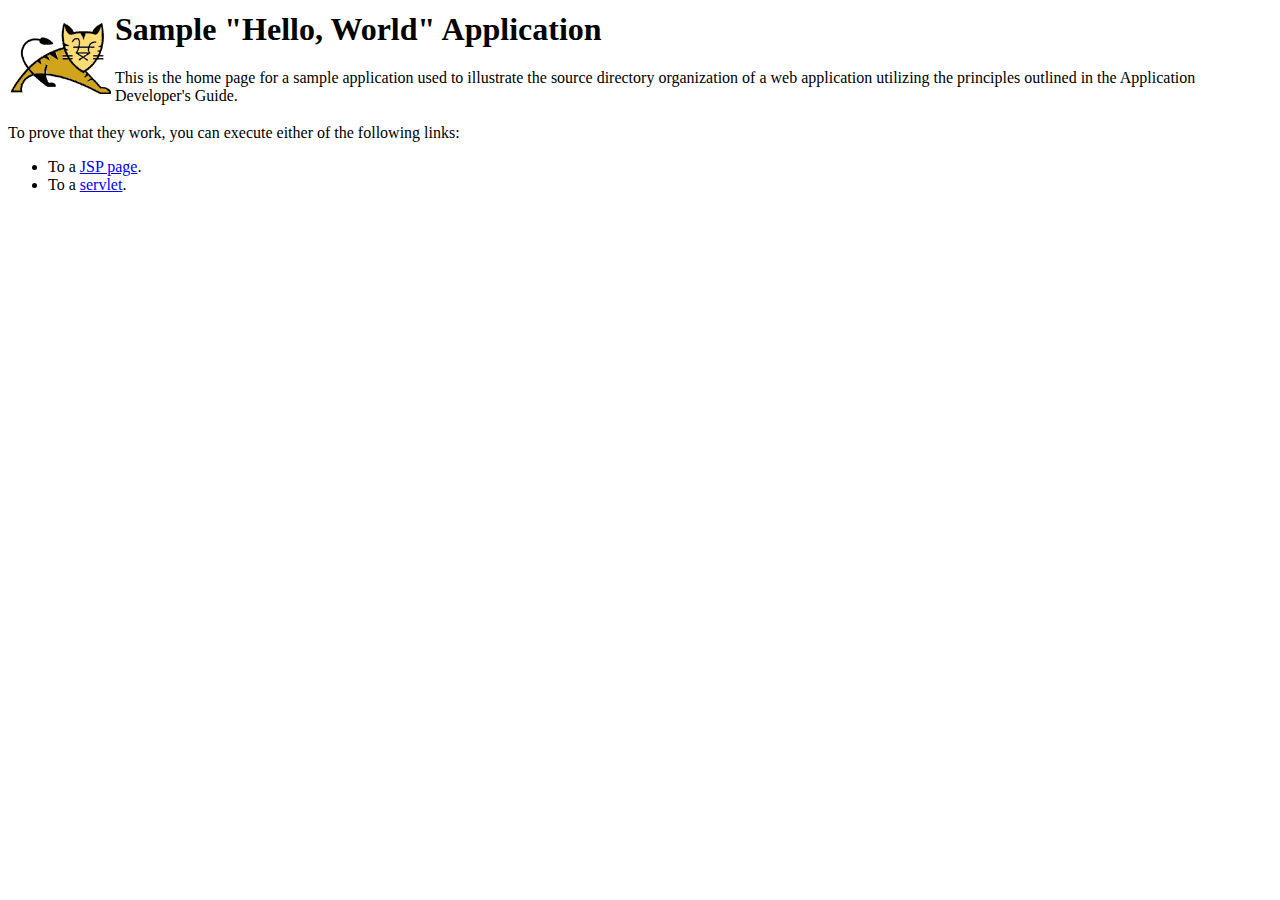
<file: Tomcat6.0/webapps/docs/appdev/sample/web/index.html>
<!--
  Licensed to the Apache Software Foundation (ASF) under one or more
  contributor license agreements.  See the NOTICE file distributed with
  this work for additional information regarding copyright ownership.
  The ASF licenses this file to You under the Apache License, Version 2.0
  (the "License"); you may not use this file except in compliance with
  the License.  You may obtain a copy of the License at

      http://www.apache.org/licenses/LICENSE-2.0

  Unless required by applicable law or agreed to in writing, software
  distributed under the License is distributed on an "AS IS" BASIS,
  WITHOUT WARRANTIES OR CONDITIONS OF ANY KIND, either express or implied.
  See the License for the specific language governing permissions and
  limitations under the License.
-->
<html>
<head>
<title>Sample "Hello, World" Application</title>
</head>
<body bgcolor=white>

<table border="0">
<tr>
<td>
<img src="images/tomcat.gif">
</td>
<td>
<h1>Sample "Hello, World" Application</h1>
<p>This is the home page for a sample application used to illustrate the
source directory organization of a web application utilizing the principles
outlined in the Application Developer's Guide.
</td>
</tr>
</table>

<p>To prove that they work, you can execute either of the following links:
<ul>
<li>To a <a href="hello.jsp">JSP page</a>.
<li>To a <a href="hello">servlet</a>.
</ul>

</body>
</html>
</file>
<file: Tomcat6.0/webapps/eolo/utils/mm_lodging1.css>
/* Global Styles */

body {
	margin:0px;
	background:   #fff url(imgs/bg.gif) repeat-x;
	/*background-color:#4C8C98*/
	}
	
td {
	font:11px arial;
	color:#333333;
	}
	
a {
	color: #cc0000;
	text-decoration:none;
	font-weight:bold;
	}
	
a:hover {
	color: #990000;
	text-decoration:underline;
	}
	
/* ID Styles */
	


#padding {
	padding:20px 5px 20px 5px;
	}
	
#weekdays th {
	font:10px arial;
	color: #ffffff;
	letter-spacing:.2em;
	}

#calheader td {
	font-weight:bold;
	}

/* Class Styles */

.logo {
	font:18px arial;
	color: #333300;
	letter-spacing:.4em;
	font-weight:bold;
	}

.sidebarText {
	font:12px arial;
	/*color: #336666;*/
	line-height:18px;
	}
	
.bodyText {
	font:11px arial;
	line-height:24px;
	color:#333333;
	}
	
.pageName {
	font:20px arial;
	color: #CC3300;
	letter-spacing:.1em;
	line-height:26px;
	}
.footerText {
	font:10px arial;
	color: #CC3300;
	letter-spacing:.1em;
	line-height:16px;
}
	
.subHeader {
	font:14px arial;
	color: #669999;
	font-weight:bold;
	line-height:20px;
	letter-spacing:.1em;
	}
	
.navText {
	font:10px arial;
	color: #333300;
	letter-spacing:.1em;
	}
	
.calendarText {
	font:11px arial;
	line-height:14px;
	color:#333333;
	}
</file>
<file: Tomcat6.0/webapps/eolo/utils/css/naviBar.css>
.topBar  {
	clear: both;
	overflow: hidden;
	margin: 0px;
	border: 0px;/*1px solid gray;*/
	background-image: url(../imgs/barra.png);
	background-repeat: repeat-x; 
}
#navigationButton1 a {
	font:20px arial;
	color: #FFFFFF;
	text-decoration:none;
	letter-spacing:.1em;	
}
	
#navigationButton1 a:hover {
	color: #993300;
	
}
.ombra{
	text-shadow: 2px 2px 3px #000, 1px 3px 5px #f00;
}
#navigationButton2 a {
	font:20px arial;
	color: #FFFFFF;
	text-decoration:none;
	letter-spacing:.1em;
	}
	
#navigationButton2 a:hover {
	color: #993300;
}
</file>
<file: Tomcat6.0/webapps/eolo/utils/css/towrLegend.css>
/* ---------- hidden ONLY if CSS is enabled.  If disabled, image is rendered ---------- */

dt{ margin: 0; padding: 0; position: absolute; font-size: 85%; display: none; }
dd{ margin: 0; padding: 0; position: absolute;  font-size: 85%;  }

/* ---------- Hotspot Declarations ---------- */

dd#NameMichelangelo span{ 
	display: block;
	text-indent: 10;
	vertical-align: middle;
	color: #0D0D0E; 
	background-color: #FFFFFF; 
	font-weight: bold;
	position: absolute;
	border: 1px solid #BCBCBC;
	padding: 3px;
	width: 70px;
	top: 10px; 
	left: 30px;  
}

dd#NameLeonardo span{ 
	display: block;
	text-indent: 10;
	vertical-align: middle;
	color: #0D0D0E; 
	background-color: #FFFFFF; 
	font-weight: bold;
	position: absolute;
	border: 1px solid #BCBCBC;
	padding: 3px;
	width: 50px;
	top: 10px; 
	left: 30px;  
}
dd#NameDonatello span{ 
	display: block;
	text-indent: 10;
	vertical-align: middle;
	color: #0D0D0E; 
	background-color: #FFFFFF; 
	font-weight: bold;
	position: absolute;
	border: 1px solid #BCBCBC;
	padding: 3px;
	width: 50px;
	top: 10px; 
	left: 30px;  
}
dd#NameRaffaello span{ 
	display: block;
	text-indent: 10;
	vertical-align: middle;
	color: #0D0D0E; 
	background-color: #FFFFFF; 
	font-weight: bold;
	position: absolute;
	border: 1px solid #BCBCBC;
	padding: 3px;
	width: 50px;
	top: 10px; 
	left: 30px;  
}

dd#Luce1Def1{ top: 90px; left: 90px;  }
dd#Luce1Def1 a{ position: absolute; width: 10px; height: 10px; text-decoration: none;  }
dd#Luce1Def1 a span{ display: none; }
dd#Luce1Def1 a:hover{ position: absolute; background: transparent url(Foto_Torre.jpg) -109px -317px no-repeat; top: 0px; left: 0px; }
dd#Luce1Def1 a:hover span{
	display: block;
	text-indent: 0;
	vertical-align: top;
	color: #000;
	background-color: #F4F44;
	font-weight: bold;
	position: absolute;
	border: 1px solid #BCBCBC;
	bottom: 100%;
	margin: 0;
	padding: 5px;
	width: 250%;
}
/* ---------- Hotspot Declarations ---------- */
dd#Luce2Def1{ top: 90px; left: 70px; }
dd#Luce2Def1 a{ position: absolute; width: 10px; height: 10px; text-decoration: none;  }
dd#Luce2Def1 a span{ display: none; }
dd#Luce2Def1 a:hover{ position: absolute; background: transparent url(Foto_Torre.jpg) -109px -317px no-repeat; top: 0px; left: 0px; }
dd#Luce2Def1 a:hover span{
	display: block;
	text-indent: 0;
	vertical-align: top;
	color: #000;
	background-color: #F4F90;
	font-weight: bold;
	position: absolute;
	border: 1px solid #BCBCBC;
	bottom: 100%;
	margin: 0;
	padding: 5px;
	width: 250%;
}

/* ---------- Hotspot Declarations ---------- */
dd#Luce3Def1{ top: 260px; left: 80px; }
dd#Luce3Def1 a{ position: absolute; width: 10px; height: 10px; text-decoration: none;  }
dd#Luce3Def1 a span{ display: none; }
dd#Luce3Def1 a:hover{ position: absolute; background: transparent url(Foto_Torre.jpg) -109px -317px no-repeat; top: 0px; left: 0px; }
dd#Luce3Def1 a:hover span{
	display: block;
	text-indent: 0;
	vertical-align: top;
	color: #000;
	background-color: #F4F44;
	font-weight: bold;
	position: absolute;
	border: 1px solid #BCBCBC;
	bottom: 100%;
	margin: 0;
	padding: 5px;
	width: 250%;
}
/* ---------- Hotspot Declarations ---------- */
dd#Luce1Def2{ top: 90px; left: 90px;  }
dd#Luce1Def2 a{ position: absolute; width: 10px; height: 10px; text-decoration: none;  }
dd#Luce1Def2 a span{ display: none; }
dd#Luce1Def2 a:hover{ position: absolute; background: transparent url(Foto_Torre.jpg) -109px -317px no-repeat; top: 0px; left: 0px; }
dd#Luce1Def2 a:hover span{
	display: block;
	text-indent: 0;
	vertical-align: top;
	color: #000;
	background-color: #F4F44;
	font-weight: bold;
	position: absolute;
	border: 1px solid #BCBCBC;
	bottom: 100%;
	margin: 0;
	padding: 5px;
	width: 250%;
}

/* ---------- Hotspot Declarations ---------- */
dd#Luce2Def2{ top: 90px; left: 70px; }
dd#Luce2Def2 a{ position: absolute; width: 10px; height: 10px; text-decoration: none;  }
dd#Luce2Def2 a span{ display: none; }
dd#Luce2Def2 a:hover{ position: absolute; background: transparent url(Foto_Torre.jpg) -109px -317px no-repeat; top: 0px; left: 0px; }
dd#Luce2Def2 a:hover span{
	display: block;
	text-indent: 0;
	vertical-align: top;
	color: #000;
	background-color: #F4F90;
	font-weight: bold;
	position: absolute;
	border: 1px solid #BCBCBC;
	bottom: 100%;
	margin: 0;
	padding: 5px;
	width: 250%;
}

/* ---------- Hotspot Declarations ---------- */
dd#Luce3Def2{ top: 260px; left: 80px; }
dd#Luce3Def2 a{ position: absolute; width: 10px; height: 10px; text-decoration: none;  }
dd#Luce3Def2 a span{ display: none; }
dd#Luce3Def2 a:hover{ position: absolute; background: transparent url(Foto_Torre.jpg) -109px -317px no-repeat; top: 0px; left: 0px; }
dd#Luce3Def2 a:hover span{
	display: block;
	text-indent: 0;
	vertical-align: top;
	color: #000;
	background-color: #F4F44;
	font-weight: bold;
	position: absolute;
	border: 1px solid #BCBCBC;
	bottom: 100%;
	margin: 0;
	padding: 5px;
	width: 250%;
}

/* ---------- Hotspot Declarations ---------- */
dd#Luce1Def3{ top: 90px; left: 90px;  }
dd#Luce1Def3 a{ position: absolute; width: 10px; height: 10px; text-decoration: none;  }
dd#Luce1Def3 a span{ display: none; }
dd#Luce1Def3 a:hover{ position: absolute; background: transparent url(Foto_Torre.jpg) -109px -317px no-repeat; top: 0px; left: 0px; }
dd#Luce1Def3 a:hover span{
	display: block;
	text-indent: 0;
	vertical-align: top;
	color: #000;
	background-color: #F4F44;
	font-weight: bold;
	position: absolute;
	border: 1px solid #BCBCBC;
	bottom: 100%;
	margin: 0;
	padding: 5px;
	width: 250%;
}

/* ---------- Hotspot Declarations ---------- */
dd#Luce2Def3{ top: 90px; left: 70px; }
dd#Luce2Def3 a{ position: absolute; width: 10px; height: 10px; text-decoration: none;  }
dd#Luce2Def3 a span{ display: none; }
dd#Luce2Def3 a:hover{ position: absolute; background: transparent url(Foto_Torre.jpg) -109px -317px no-repeat; top: 0px; left: 0px; }
dd#Luce2Def3 a:hover span{
	display: block;
	text-indent: 0;
	vertical-align: top;
	color: #000;
	background-color: #F4F90;
	font-weight: bold;
	position: absolute;
	border: 1px solid #BCBCBC;
	bottom: 100%;
	margin: 0;
	padding: 5px;
	width: 250%;
}

/* ---------- Hotspot Declarations ---------- */
dd#Luce3Def3{ top: 260px; left: 80px; }
dd#Luce3Def3 a{ position: absolute; width: 10px; height: 10px; text-decoration: none;  }
dd#Luce3Def3 a span{ display: none; }
dd#Luce3Def3 a:hover{ position: absolute; background: transparent url(Foto_Torre.jpg) -109px -317px no-repeat; top: 0px; left: 0px; }
dd#Luce3Def3 a:hover span{
	display: block;
	text-indent: 0;
	vertical-align: top;
	color: #000;
	background-color: #F4F44;
	font-weight: bold;
	position: absolute;
	border: 1px solid #BCBCBC;
	bottom: 100%;
	margin: 0;
	padding: 5px;
	width: 250%;
}
/* ---------- Hotspot Declarations ---------- */
dd#Luce1Def4{ top: 90px; left: 90px;  }
dd#Luce1Def4 a{ position: absolute; width: 10px; height: 10px; text-decoration: none;  }
dd#Luce1Def4 a span{ display: none; }
dd#Luce1Def4 a:hover{ position: absolute; background: transparent url(Foto_Torre.jpg) -109px -317px no-repeat; top: 0px; left: 0px; }
dd#Luce1Def4 a:hover span{
	display: block;
	text-indent: 0;
	vertical-align: top;
	color: #000;
	background-color: #F4F44;
	font-weight: bold;
	position: absolute;
	border: 1px solid #BCBCBC;
	bottom: 100%;
	margin: 0;
	padding: 5px;
	width: 250%;
}

/* ---------- Hotspot Declarations ---------- */
dd#Luce2Def4{ top: 90px; left: 70px; }
dd#Luce2Def4 a{ position: absolute; width: 10px; height: 10px; text-decoration: none;  }
dd#Luce2Def4 a span{ display: none; }
dd#Luce2Def4 a:hover{ position: absolute; background: transparent url(Foto_Torre.jpg) -109px -317px no-repeat; top: 0px; left: 0px; }
dd#Luce2Def4 a:hover span{
	display: block;
	text-indent: 0;
	vertical-align: top;
	color: #000;
	background-color: #F4F90;
	font-weight: bold;
	position: absolute;
	border: 1px solid #BCBCBC;
	bottom: 100%;
	margin: 0;
	padding: 5px;
	width: 250%;
}

/* ---------- Hotspot Declarations ---------- */
dd#Luce3Def4{ top: 260px; left: 80px; }
dd#Luce3Def4 a{ position: absolute; width: 10px; height: 10px; text-decoration: none;  }
dd#Luce3Def4 a span{ display: none; }
dd#Luce3Def4 a:hover{ position: absolute; background: transparent url(Foto_Torre.jpg) -109px -317px no-repeat; top: 0px; left: 0px; }
dd#Luce3Def4 a:hover span{
	display: block;
	text-indent: 0;
	vertical-align: top;
	color: #000;
	background-color: #F4F44;
	font-weight: bold;
	position: absolute;
	border: 1px solid #BCBCBC;
	bottom: 100%;
	margin: 0;
	padding: 5px;
	width: 250%;
}
</file>
